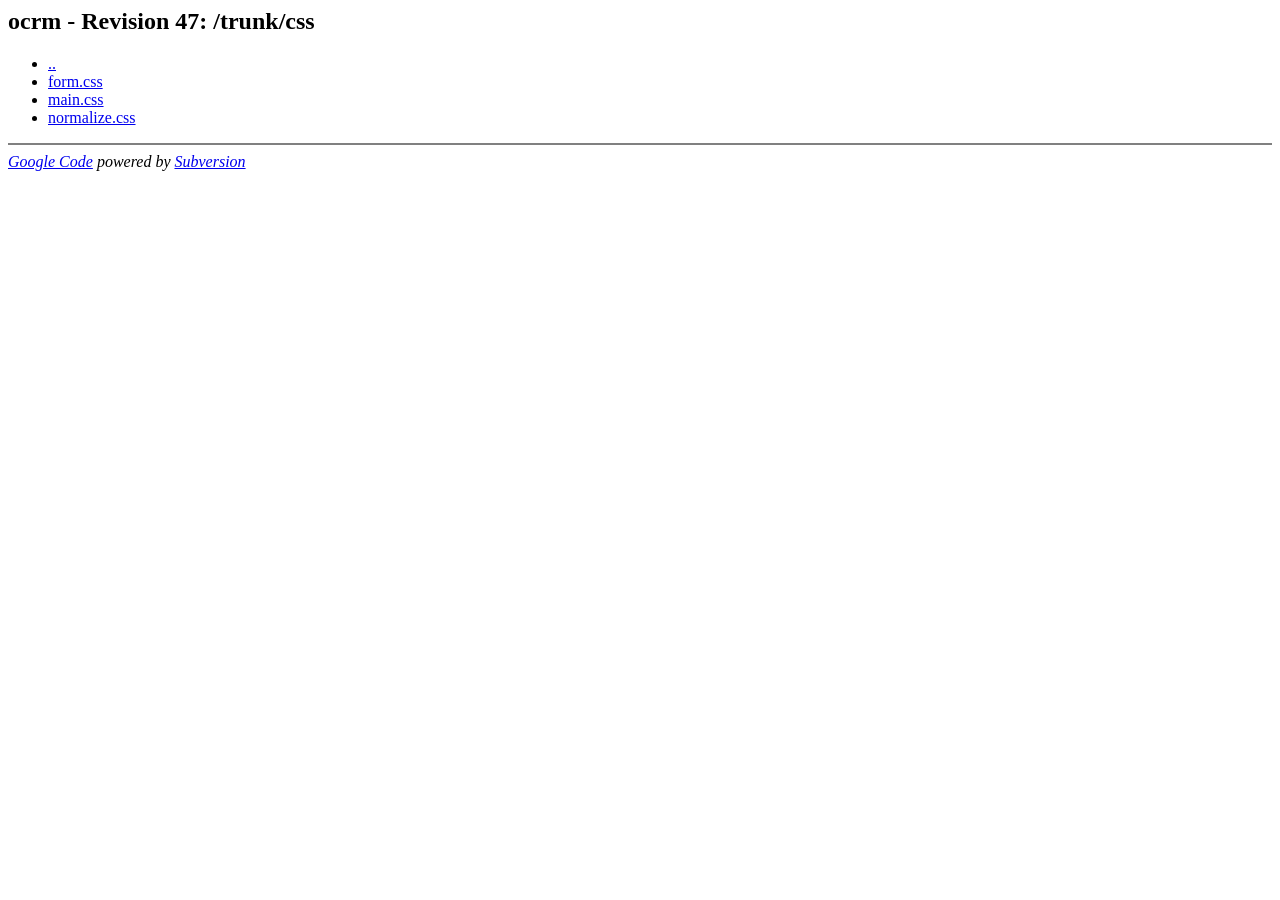
<file: css/index.html>
<html><head><title>ocrm - Revision 47: /trunk/css</title></head>
<body>
 <h2>ocrm - Revision 47: /trunk/css</h2>
 <ul>
  <li><a href="../../trunk">..</a></li>
  <li><a href="form.css">form.css</a></li>
  <li><a href="main.css">main.css</a></li>
  <li><a href="normalize.css">normalize.css</a></li>
 </ul>
 <hr noshade><em><a href="http://code.google.com/">Google Code</a> powered by <a href="http://subversion.apache.org/">Subversion</a></em>
</body></html>
</file>
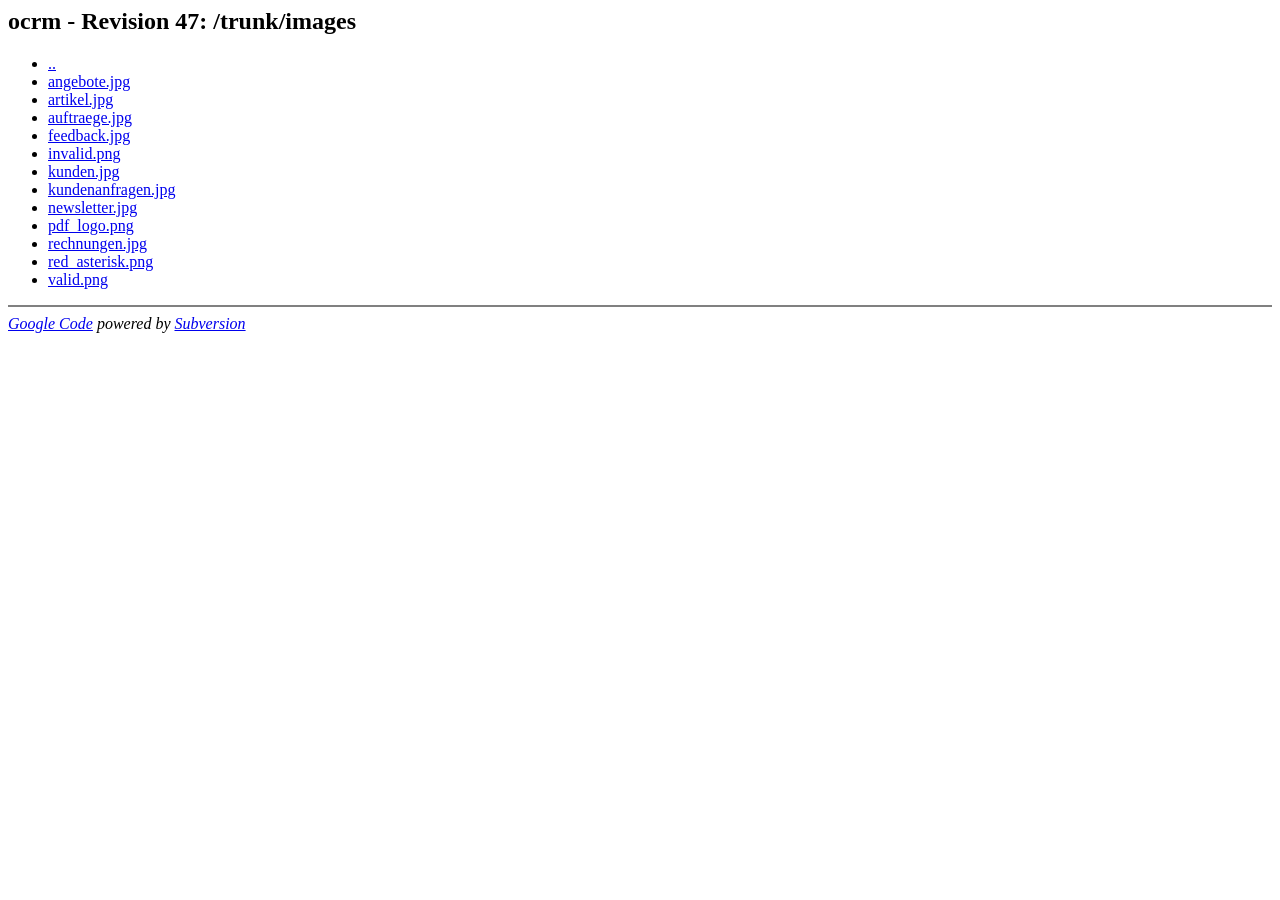
<file: images/index.html>
<html><head><title>ocrm - Revision 47: /trunk/images</title></head>
<body>
 <h2>ocrm - Revision 47: /trunk/images</h2>
 <ul>
  <li><a href="../../trunk">..</a></li>
  <li><a href="angebote.jpg">angebote.jpg</a></li>
  <li><a href="artikel.jpg">artikel.jpg</a></li>
  <li><a href="auftraege.jpg">auftraege.jpg</a></li>
  <li><a href="feedback.jpg">feedback.jpg</a></li>
  <li><a href="invalid.png">invalid.png</a></li>
  <li><a href="kunden.jpg">kunden.jpg</a></li>
  <li><a href="kundenanfragen.jpg">kundenanfragen.jpg</a></li>
  <li><a href="newsletter.jpg">newsletter.jpg</a></li>
  <li><a href="pdf_logo.png">pdf_logo.png</a></li>
  <li><a href="rechnungen.jpg">rechnungen.jpg</a></li>
  <li><a href="red_asterisk.png">red_asterisk.png</a></li>
  <li><a href="valid.png">valid.png</a></li>
 </ul>
 <hr noshade><em><a href="http://code.google.com/">Google Code</a> powered by <a href="http://subversion.apache.org/">Subversion</a></em>
</body></html>
</file>
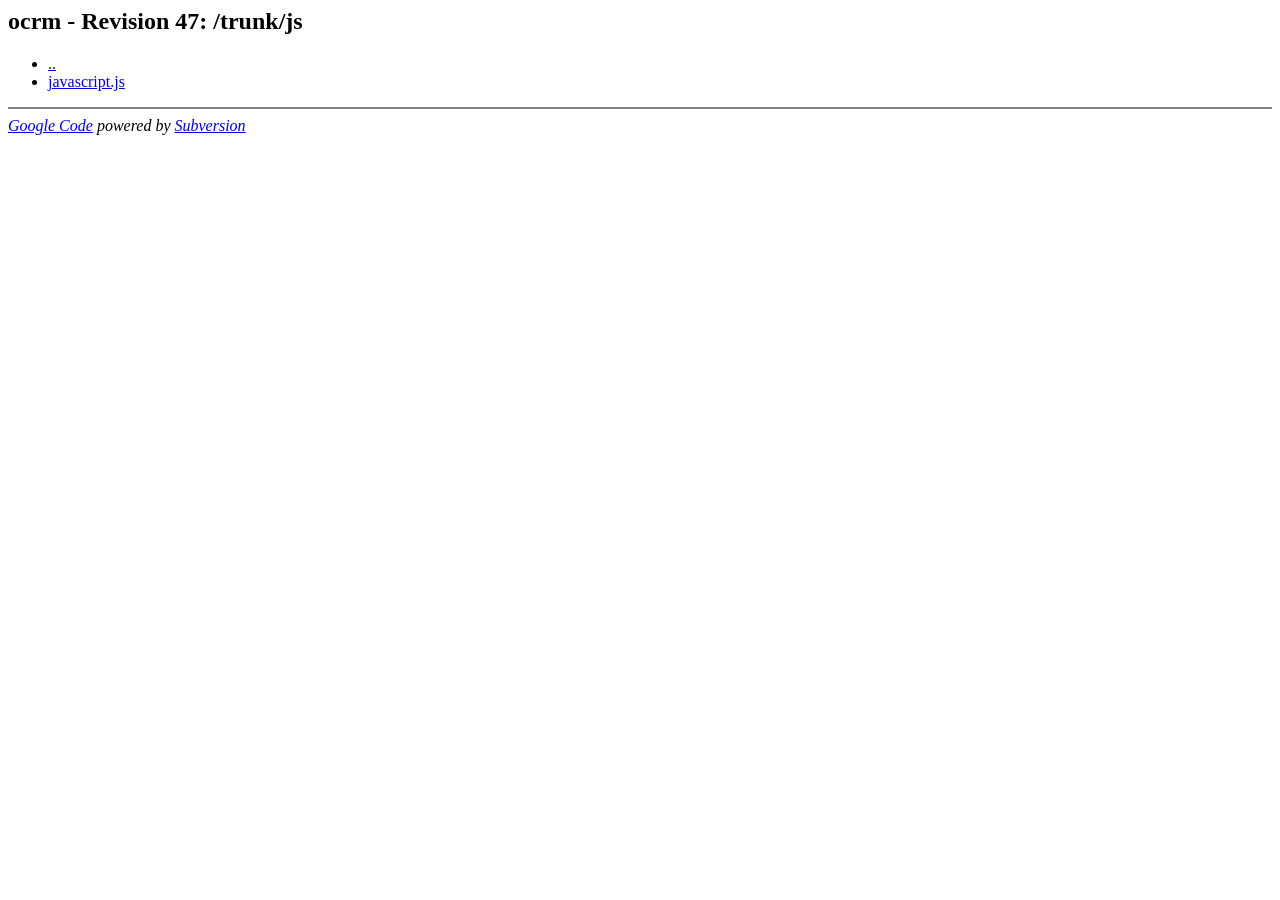
<file: js/index.html>
<html><head><title>ocrm - Revision 47: /trunk/js</title></head>
<body>
 <h2>ocrm - Revision 47: /trunk/js</h2>
 <ul>
  <li><a href="../../trunk">..</a></li>
  <li><a href="javascript.js">javascript.js</a></li>
 </ul>
 <hr noshade><em><a href="http://code.google.com/">Google Code</a> powered by <a href="http://subversion.apache.org/">Subversion</a></em>
</body></html>
</file>
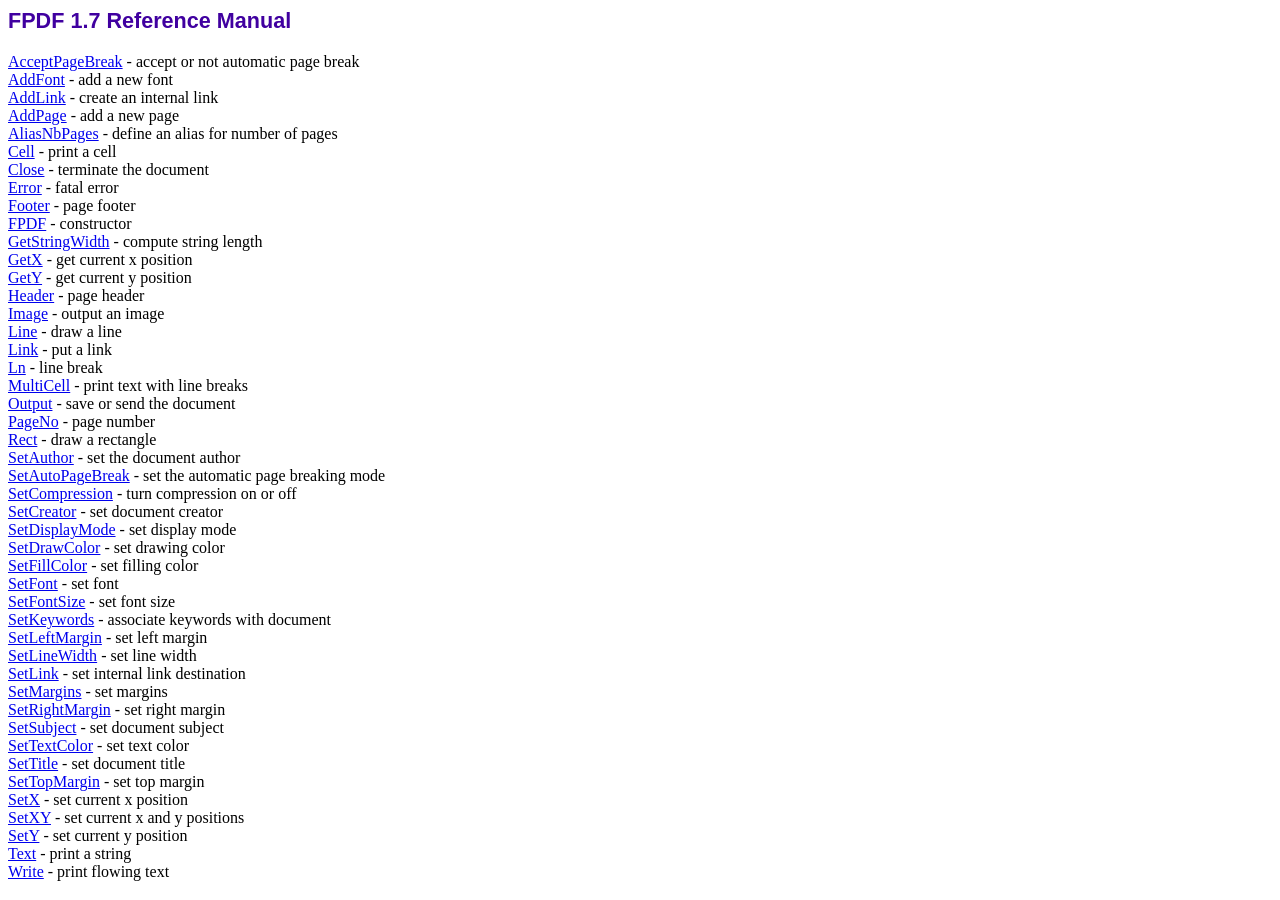
<file: fpdf17/doc/index.htm>
<!DOCTYPE html PUBLIC "-//W3C//DTD HTML 4.01 Transitional//EN">
<html>
<head>
<meta http-equiv="Content-Type" content="text/html; charset=ISO-8859-1">
<title>FPDF 1.7 Reference Manual</title>
<link type="text/css" rel="stylesheet" href="../fpdf.css">
</head>
<body>
<h1>FPDF 1.7 Reference Manual</h1>
<a href="acceptpagebreak.htm">AcceptPageBreak</a> - accept or not automatic page break<br>
<a href="addfont.htm">AddFont</a> - add a new font<br>
<a href="addlink.htm">AddLink</a> - create an internal link<br>
<a href="addpage.htm">AddPage</a> - add a new page<br>
<a href="aliasnbpages.htm">AliasNbPages</a> - define an alias for number of pages<br>
<a href="cell.htm">Cell</a> - print a cell<br>
<a href="close.htm">Close</a> - terminate the document<br>
<a href="error.htm">Error</a> - fatal error<br>
<a href="footer.htm">Footer</a> - page footer<br>
<a href="fpdf.htm">FPDF</a> - constructor<br>
<a href="getstringwidth.htm">GetStringWidth</a> - compute string length<br>
<a href="getx.htm">GetX</a> - get current x position<br>
<a href="gety.htm">GetY</a> - get current y position<br>
<a href="header.htm">Header</a> - page header<br>
<a href="image.htm">Image</a> - output an image<br>
<a href="line.htm">Line</a> - draw a line<br>
<a href="link.htm">Link</a> - put a link<br>
<a href="ln.htm">Ln</a> - line break<br>
<a href="multicell.htm">MultiCell</a> - print text with line breaks<br>
<a href="output.htm">Output</a> - save or send the document<br>
<a href="pageno.htm">PageNo</a> - page number<br>
<a href="rect.htm">Rect</a> - draw a rectangle<br>
<a href="setauthor.htm">SetAuthor</a> - set the document author<br>
<a href="setautopagebreak.htm">SetAutoPageBreak</a> - set the automatic page breaking mode<br>
<a href="setcompression.htm">SetCompression</a> - turn compression on or off<br>
<a href="setcreator.htm">SetCreator</a> - set document creator<br>
<a href="setdisplaymode.htm">SetDisplayMode</a> - set display mode<br>
<a href="setdrawcolor.htm">SetDrawColor</a> - set drawing color<br>
<a href="setfillcolor.htm">SetFillColor</a> - set filling color<br>
<a href="setfont.htm">SetFont</a> - set font<br>
<a href="setfontsize.htm">SetFontSize</a> - set font size<br>
<a href="setkeywords.htm">SetKeywords</a> - associate keywords with document<br>
<a href="setleftmargin.htm">SetLeftMargin</a> - set left margin<br>
<a href="setlinewidth.htm">SetLineWidth</a> - set line width<br>
<a href="setlink.htm">SetLink</a> - set internal link destination<br>
<a href="setmargins.htm">SetMargins</a> - set margins<br>
<a href="setrightmargin.htm">SetRightMargin</a> - set right margin<br>
<a href="setsubject.htm">SetSubject</a> - set document subject<br>
<a href="settextcolor.htm">SetTextColor</a> - set text color<br>
<a href="settitle.htm">SetTitle</a> - set document title<br>
<a href="settopmargin.htm">SetTopMargin</a> - set top margin<br>
<a href="setx.htm">SetX</a> - set current x position<br>
<a href="setxy.htm">SetXY</a> - set current x and y positions<br>
<a href="sety.htm">SetY</a> - set current y position<br>
<a href="text.htm">Text</a> - print a string<br>
<a href="write.htm">Write</a> - print flowing text<br>
</body>
</html>
</file>
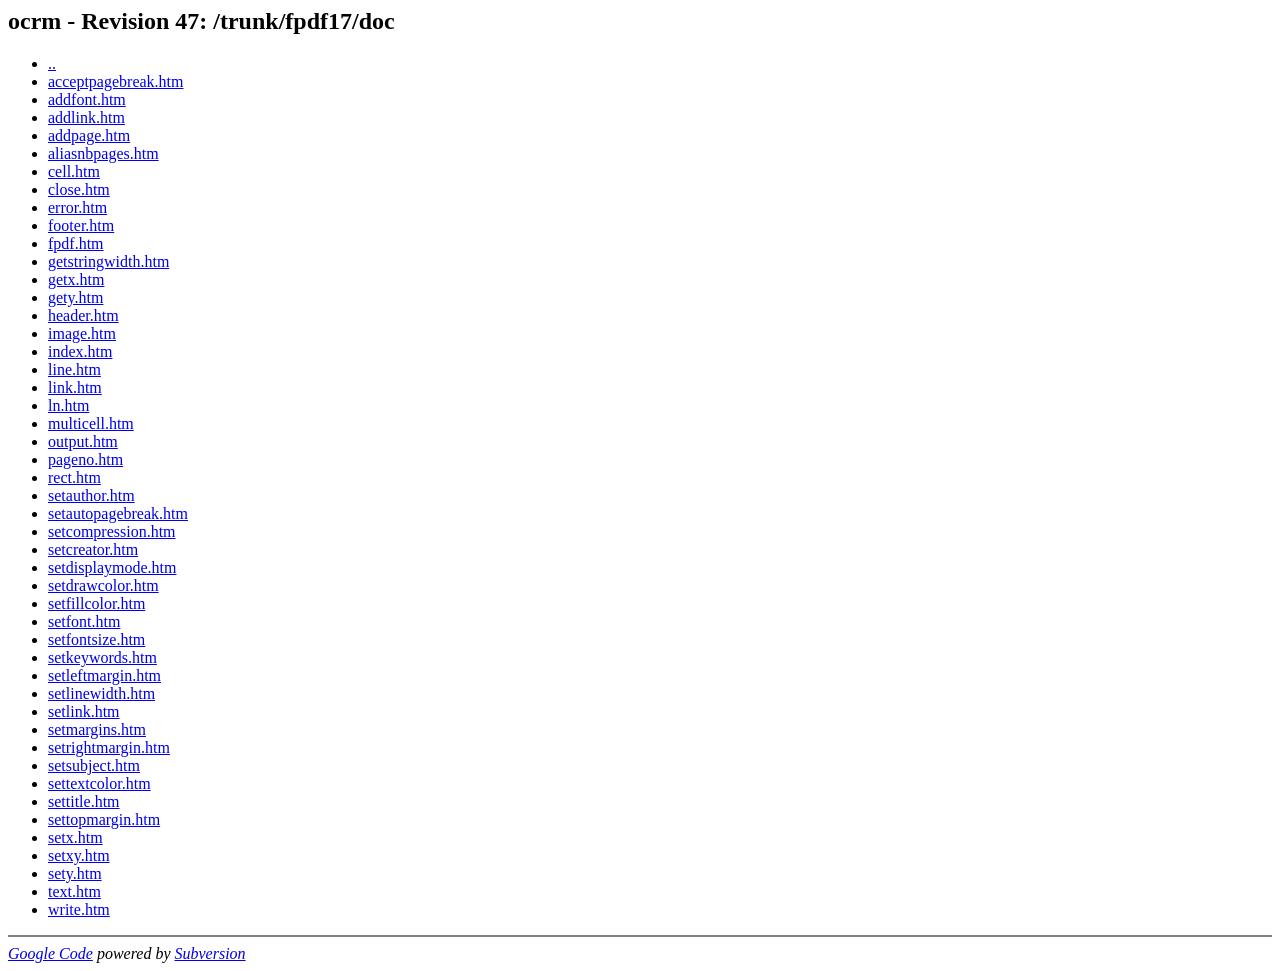
<file: fpdf17/doc/index.html>
<html><head><title>ocrm - Revision 47: /trunk/fpdf17/doc</title></head>
<body>
 <h2>ocrm - Revision 47: /trunk/fpdf17/doc</h2>
 <ul>
  <li><a href="../">..</a></li>
  <li><a href="acceptpagebreak.htm">acceptpagebreak.htm</a></li>
  <li><a href="addfont.htm">addfont.htm</a></li>
  <li><a href="addlink.htm">addlink.htm</a></li>
  <li><a href="addpage.htm">addpage.htm</a></li>
  <li><a href="aliasnbpages.htm">aliasnbpages.htm</a></li>
  <li><a href="cell.htm">cell.htm</a></li>
  <li><a href="close.htm">close.htm</a></li>
  <li><a href="error.htm">error.htm</a></li>
  <li><a href="footer.htm">footer.htm</a></li>
  <li><a href="fpdf.htm">fpdf.htm</a></li>
  <li><a href="getstringwidth.htm">getstringwidth.htm</a></li>
  <li><a href="getx.htm">getx.htm</a></li>
  <li><a href="gety.htm">gety.htm</a></li>
  <li><a href="header.htm">header.htm</a></li>
  <li><a href="image.htm">image.htm</a></li>
  <li><a href="index.htm">index.htm</a></li>
  <li><a href="line.htm">line.htm</a></li>
  <li><a href="link.htm">link.htm</a></li>
  <li><a href="ln.htm">ln.htm</a></li>
  <li><a href="multicell.htm">multicell.htm</a></li>
  <li><a href="output.htm">output.htm</a></li>
  <li><a href="pageno.htm">pageno.htm</a></li>
  <li><a href="rect.htm">rect.htm</a></li>
  <li><a href="setauthor.htm">setauthor.htm</a></li>
  <li><a href="setautopagebreak.htm">setautopagebreak.htm</a></li>
  <li><a href="setcompression.htm">setcompression.htm</a></li>
  <li><a href="setcreator.htm">setcreator.htm</a></li>
  <li><a href="setdisplaymode.htm">setdisplaymode.htm</a></li>
  <li><a href="setdrawcolor.htm">setdrawcolor.htm</a></li>
  <li><a href="setfillcolor.htm">setfillcolor.htm</a></li>
  <li><a href="setfont.htm">setfont.htm</a></li>
  <li><a href="setfontsize.htm">setfontsize.htm</a></li>
  <li><a href="setkeywords.htm">setkeywords.htm</a></li>
  <li><a href="setleftmargin.htm">setleftmargin.htm</a></li>
  <li><a href="setlinewidth.htm">setlinewidth.htm</a></li>
  <li><a href="setlink.htm">setlink.htm</a></li>
  <li><a href="setmargins.htm">setmargins.htm</a></li>
  <li><a href="setrightmargin.htm">setrightmargin.htm</a></li>
  <li><a href="setsubject.htm">setsubject.htm</a></li>
  <li><a href="settextcolor.htm">settextcolor.htm</a></li>
  <li><a href="settitle.htm">settitle.htm</a></li>
  <li><a href="settopmargin.htm">settopmargin.htm</a></li>
  <li><a href="setx.htm">setx.htm</a></li>
  <li><a href="setxy.htm">setxy.htm</a></li>
  <li><a href="sety.htm">sety.htm</a></li>
  <li><a href="text.htm">text.htm</a></li>
  <li><a href="write.htm">write.htm</a></li>
 </ul>
 <hr noshade><em><a href="http://code.google.com/">Google Code</a> powered by <a href="http://subversion.apache.org/">Subversion</a></em>
</body></html>
</file>
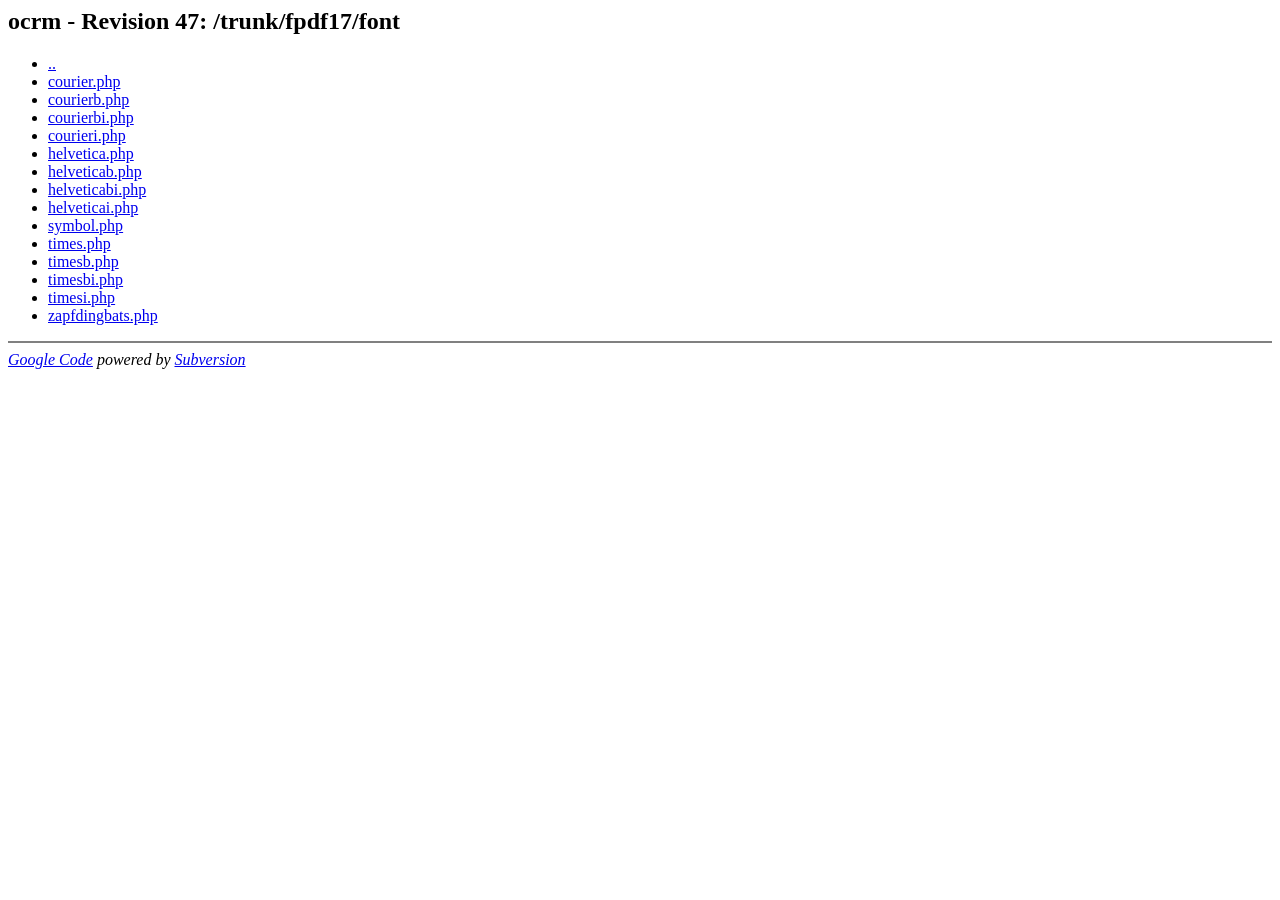
<file: fpdf17/font/index.html>
<html><head><title>ocrm - Revision 47: /trunk/fpdf17/font</title></head>
<body>
 <h2>ocrm - Revision 47: /trunk/fpdf17/font</h2>
 <ul>
  <li><a href="../">..</a></li>
  <li><a href="courier.php">courier.php</a></li>
  <li><a href="courierb.php">courierb.php</a></li>
  <li><a href="courierbi.php">courierbi.php</a></li>
  <li><a href="courieri.php">courieri.php</a></li>
  <li><a href="helvetica.php">helvetica.php</a></li>
  <li><a href="helveticab.php">helveticab.php</a></li>
  <li><a href="helveticabi.php">helveticabi.php</a></li>
  <li><a href="helveticai.php">helveticai.php</a></li>
  <li><a href="symbol.php">symbol.php</a></li>
  <li><a href="times.php">times.php</a></li>
  <li><a href="timesb.php">timesb.php</a></li>
  <li><a href="timesbi.php">timesbi.php</a></li>
  <li><a href="timesi.php">timesi.php</a></li>
  <li><a href="zapfdingbats.php">zapfdingbats.php</a></li>
 </ul>
 <hr noshade><em><a href="http://code.google.com/">Google Code</a> powered by <a href="http://subversion.apache.org/">Subversion</a></em>
</body></html>
</file>
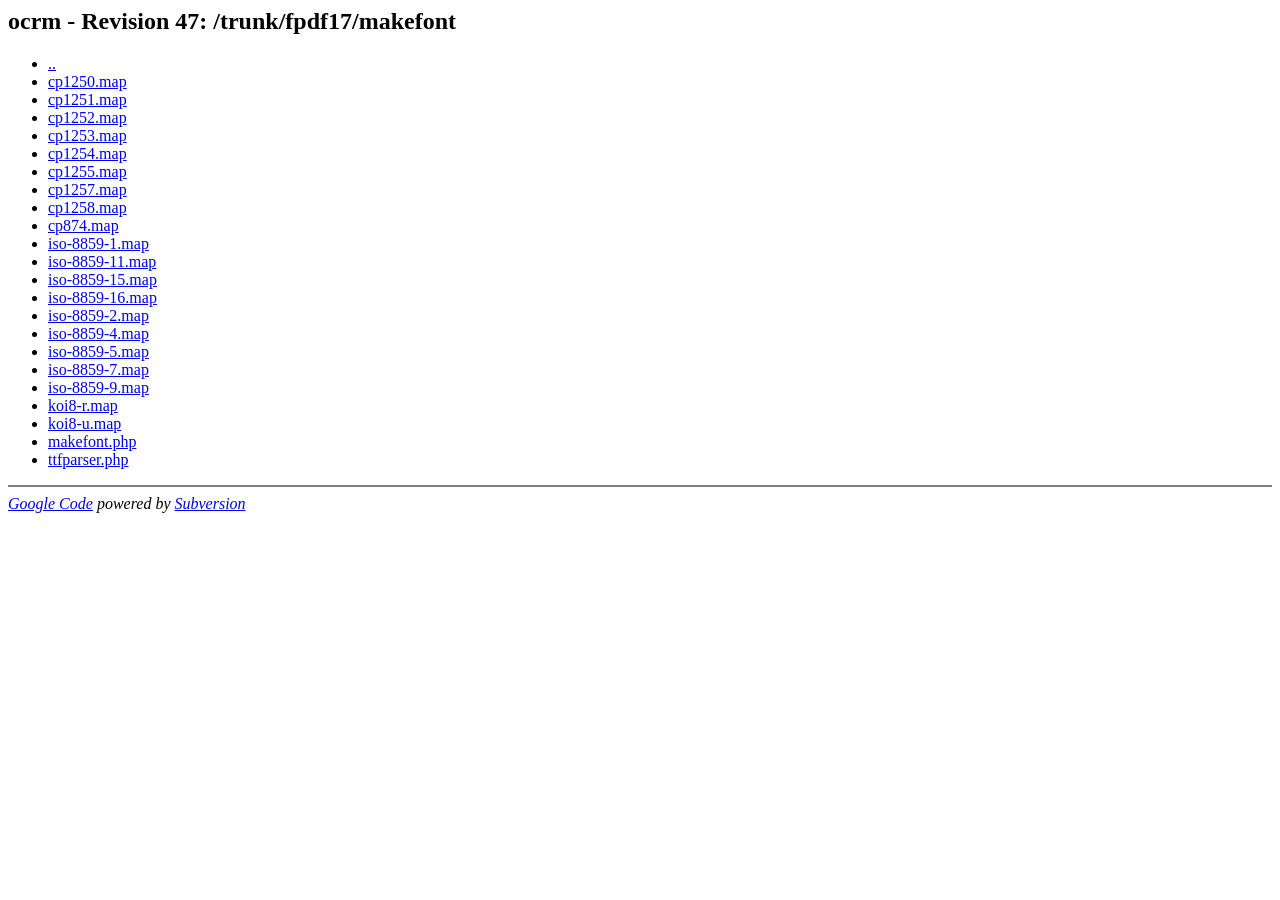
<file: fpdf17/makefont/index.html>
<html><head><title>ocrm - Revision 47: /trunk/fpdf17/makefont</title></head>
<body>
 <h2>ocrm - Revision 47: /trunk/fpdf17/makefont</h2>
 <ul>
  <li><a href="../">..</a></li>
  <li><a href="cp1250.map">cp1250.map</a></li>
  <li><a href="cp1251.map">cp1251.map</a></li>
  <li><a href="cp1252.map">cp1252.map</a></li>
  <li><a href="cp1253.map">cp1253.map</a></li>
  <li><a href="cp1254.map">cp1254.map</a></li>
  <li><a href="cp1255.map">cp1255.map</a></li>
  <li><a href="cp1257.map">cp1257.map</a></li>
  <li><a href="cp1258.map">cp1258.map</a></li>
  <li><a href="cp874.map">cp874.map</a></li>
  <li><a href="iso-8859-1.map">iso-8859-1.map</a></li>
  <li><a href="iso-8859-11.map">iso-8859-11.map</a></li>
  <li><a href="iso-8859-15.map">iso-8859-15.map</a></li>
  <li><a href="iso-8859-16.map">iso-8859-16.map</a></li>
  <li><a href="iso-8859-2.map">iso-8859-2.map</a></li>
  <li><a href="iso-8859-4.map">iso-8859-4.map</a></li>
  <li><a href="iso-8859-5.map">iso-8859-5.map</a></li>
  <li><a href="iso-8859-7.map">iso-8859-7.map</a></li>
  <li><a href="iso-8859-9.map">iso-8859-9.map</a></li>
  <li><a href="koi8-r.map">koi8-r.map</a></li>
  <li><a href="koi8-u.map">koi8-u.map</a></li>
  <li><a href="makefont.php">makefont.php</a></li>
  <li><a href="ttfparser.php">ttfparser.php</a></li>
 </ul>
 <hr noshade><em><a href="http://code.google.com/">Google Code</a> powered by <a href="http://subversion.apache.org/">Subversion</a></em>
</body></html>
</file>
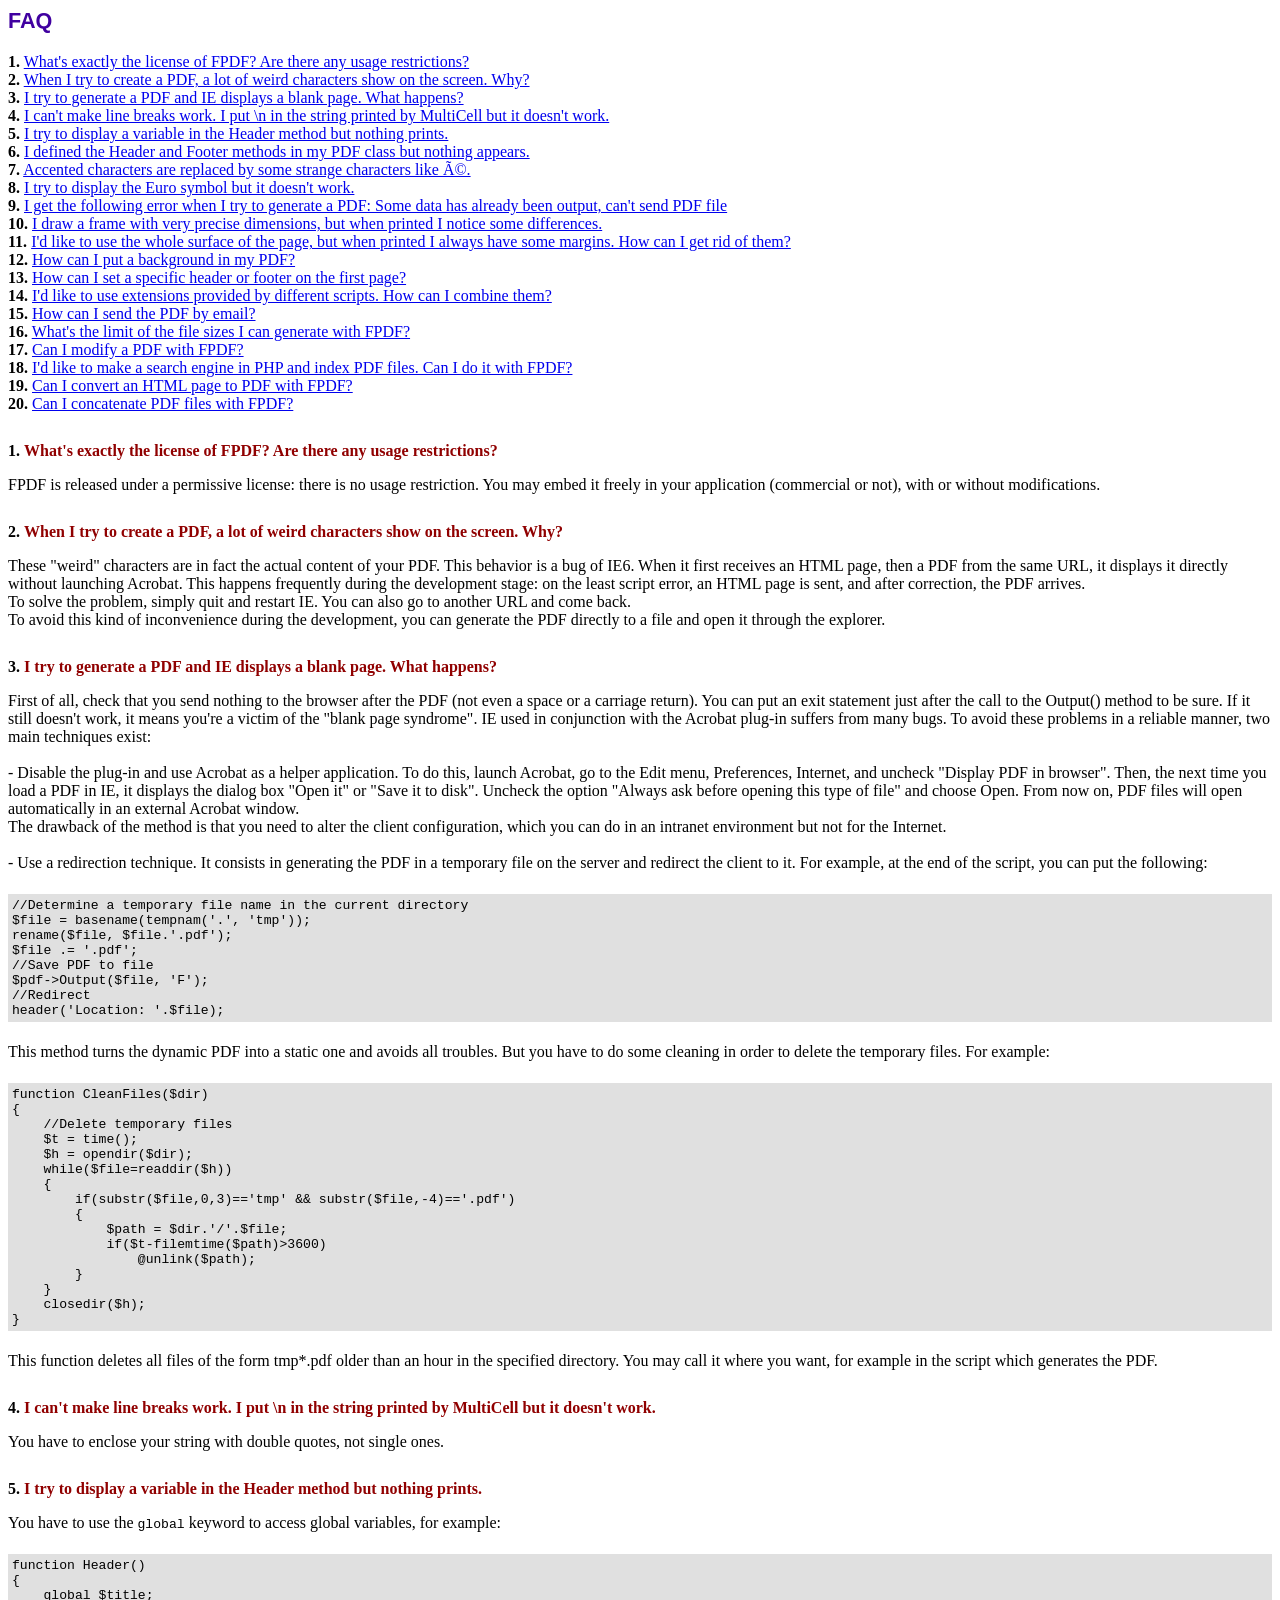
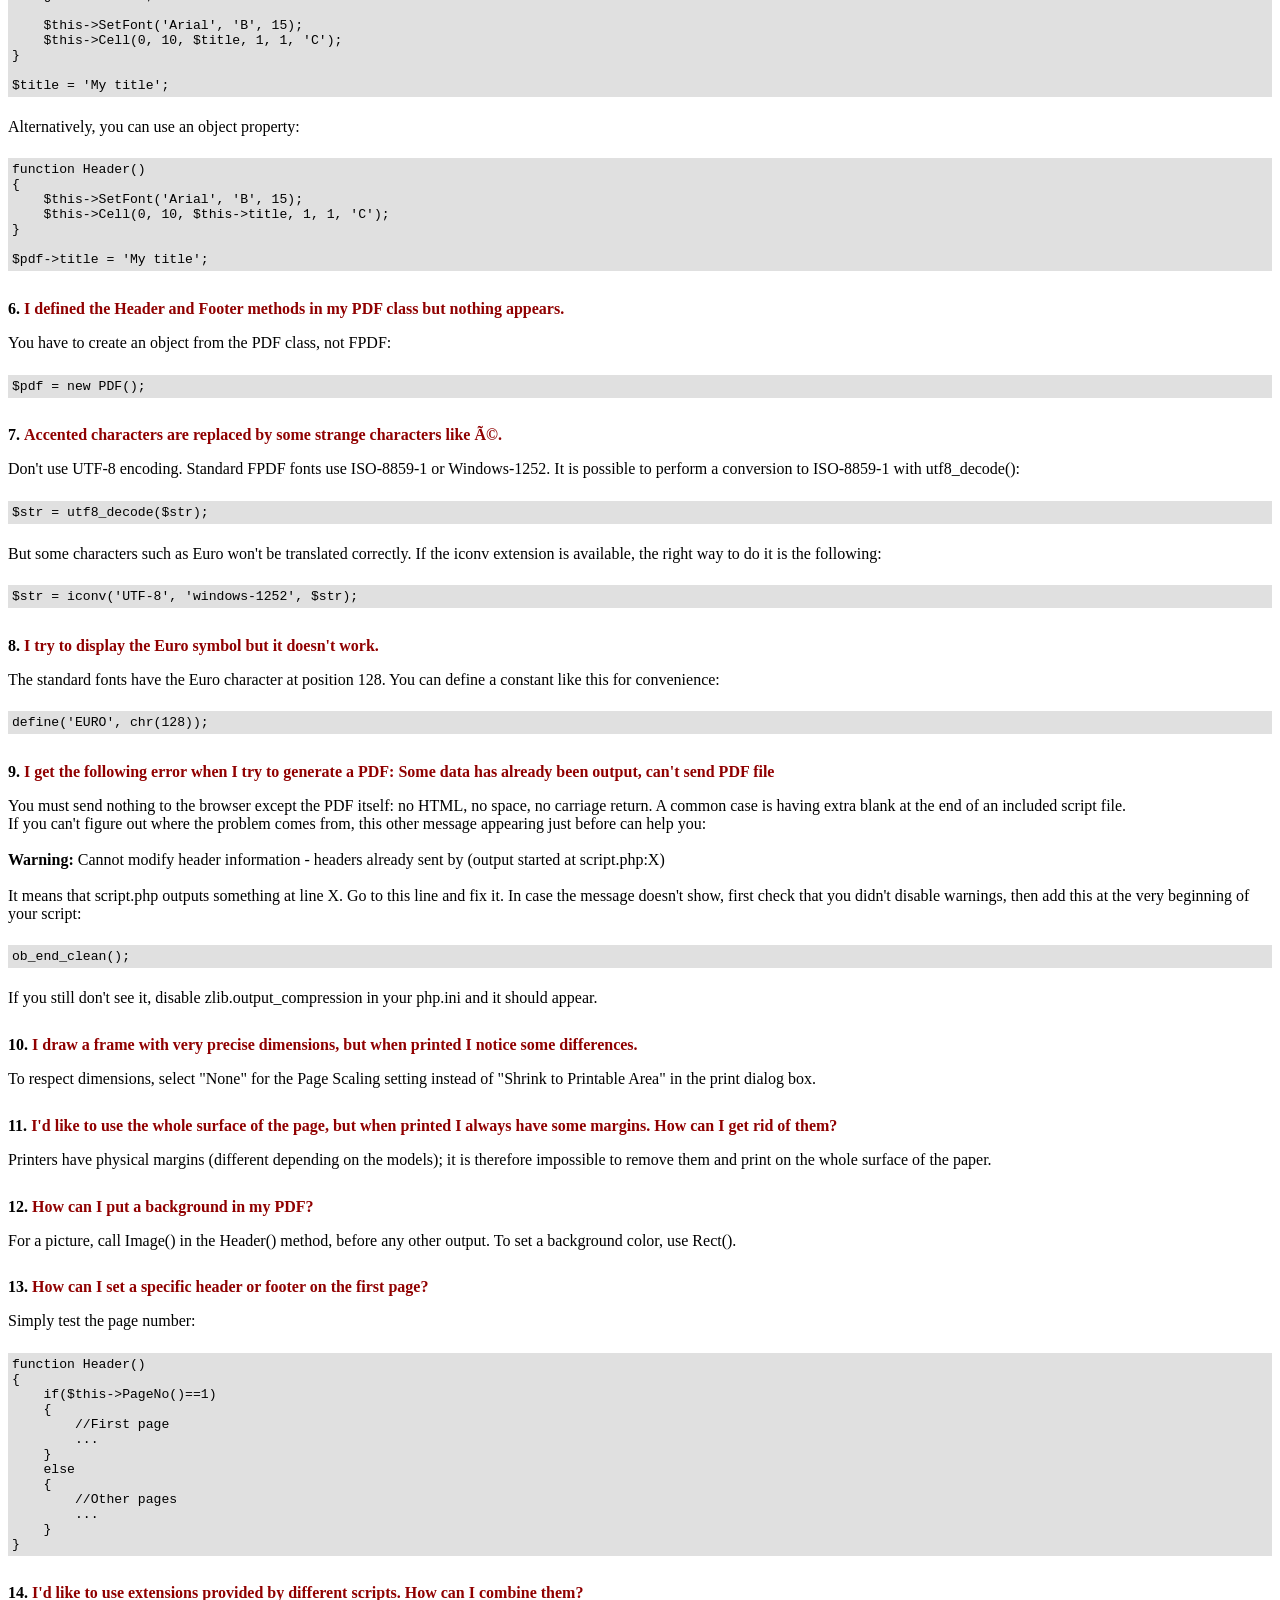
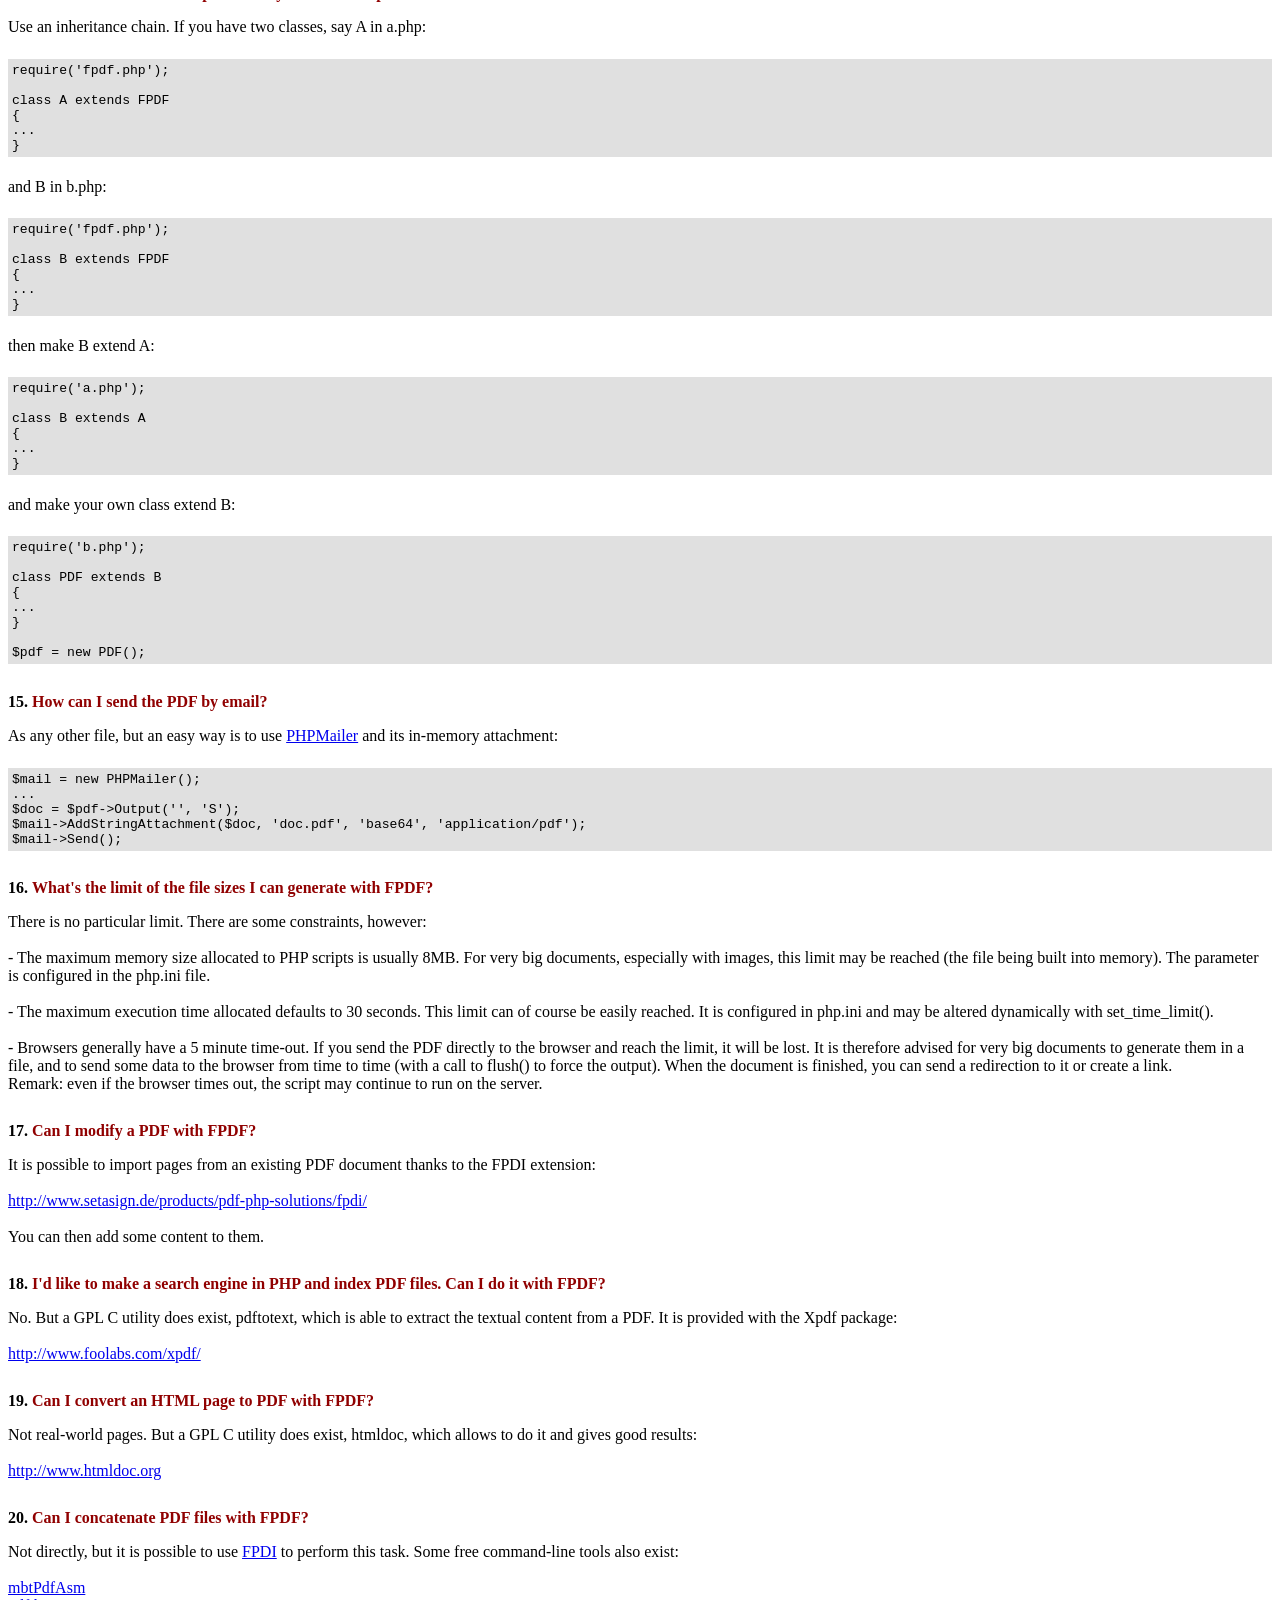
<file: fpdf17/FAQ.htm>
<!DOCTYPE html PUBLIC "-//W3C//DTD HTML 4.01 Transitional//EN">
<html>
<head>
<meta http-equiv="Content-Type" content="text/html; charset=ISO-8859-1">
<title>FAQ</title>
<link type="text/css" rel="stylesheet" href="fpdf.css">
<style type="text/css">
ul {list-style-type:none; margin:0; padding:0}
ul#answers li {margin-top:1.8em}
.question {font-weight:bold; color:#900000}
</style>
</head>
<body>
<h1>FAQ</h1>
<ul>
<li><b>1.</b> <a href='#q1'>What's exactly the license of FPDF? Are there any usage restrictions?</a></li>
<li><b>2.</b> <a href='#q2'>When I try to create a PDF, a lot of weird characters show on the screen. Why?</a></li>
<li><b>3.</b> <a href='#q3'>I try to generate a PDF and IE displays a blank page. What happens?</a></li>
<li><b>4.</b> <a href='#q4'>I can't make line breaks work. I put \n in the string printed by MultiCell but it doesn't work.</a></li>
<li><b>5.</b> <a href='#q5'>I try to display a variable in the Header method but nothing prints.</a></li>
<li><b>6.</b> <a href='#q6'>I defined the Header and Footer methods in my PDF class but nothing appears.</a></li>
<li><b>7.</b> <a href='#q7'>Accented characters are replaced by some strange characters like é.</a></li>
<li><b>8.</b> <a href='#q8'>I try to display the Euro symbol but it doesn't work.</a></li>
<li><b>9.</b> <a href='#q9'>I get the following error when I try to generate a PDF: Some data has already been output, can't send PDF file</a></li>
<li><b>10.</b> <a href='#q10'>I draw a frame with very precise dimensions, but when printed I notice some differences.</a></li>
<li><b>11.</b> <a href='#q11'>I'd like to use the whole surface of the page, but when printed I always have some margins. How can I get rid of them?</a></li>
<li><b>12.</b> <a href='#q12'>How can I put a background in my PDF?</a></li>
<li><b>13.</b> <a href='#q13'>How can I set a specific header or footer on the first page?</a></li>
<li><b>14.</b> <a href='#q14'>I'd like to use extensions provided by different scripts. How can I combine them?</a></li>
<li><b>15.</b> <a href='#q15'>How can I send the PDF by email?</a></li>
<li><b>16.</b> <a href='#q16'>What's the limit of the file sizes I can generate with FPDF?</a></li>
<li><b>17.</b> <a href='#q17'>Can I modify a PDF with FPDF?</a></li>
<li><b>18.</b> <a href='#q18'>I'd like to make a search engine in PHP and index PDF files. Can I do it with FPDF?</a></li>
<li><b>19.</b> <a href='#q19'>Can I convert an HTML page to PDF with FPDF?</a></li>
<li><b>20.</b> <a href='#q20'>Can I concatenate PDF files with FPDF?</a></li>
</ul>

<ul id='answers'>
<li id='q1'>
<p><b>1.</b> <span class='question'>What's exactly the license of FPDF? Are there any usage restrictions?</span></p>
FPDF is released under a permissive license: there is no usage restriction. You may embed it
freely in your application (commercial or not), with or without modifications.
</li>

<li id='q2'>
<p><b>2.</b> <span class='question'>When I try to create a PDF, a lot of weird characters show on the screen. Why?</span></p>
These "weird" characters are in fact the actual content of your PDF. This behavior is a bug of
IE6. When it first receives an HTML page, then a PDF from the same URL, it displays it directly
without launching Acrobat. This happens frequently during the development stage: on the least
script error, an HTML page is sent, and after correction, the PDF arrives.
<br>
To solve the problem, simply quit and restart IE. You can also go to another URL and come
back.
<br>
To avoid this kind of inconvenience during the development, you can generate the PDF directly
to a file and open it through the explorer.
</li>

<li id='q3'>
<p><b>3.</b> <span class='question'>I try to generate a PDF and IE displays a blank page. What happens?</span></p>
First of all, check that you send nothing to the browser after the PDF (not even a space or a
carriage return). You can put an exit statement just after the call to the Output() method to
be sure. If it still doesn't work, it means you're a victim of the "blank page syndrome". IE
used in conjunction with the Acrobat plug-in suffers from many bugs. To avoid these problems
in a reliable manner, two main techniques exist:
<br>
<br>
- Disable the plug-in and use Acrobat as a helper application. To do this, launch Acrobat, go
to the Edit menu, Preferences, Internet, and uncheck "Display PDF in browser". Then, the next
time you load a PDF in IE, it displays the dialog box "Open it" or "Save it to disk". Uncheck
the option "Always ask before opening this type of file" and choose Open. From now on, PDF files
will open automatically in an external Acrobat window.
<br>
The drawback of the method is that you need to alter the client configuration, which you can do
in an intranet environment but not for the Internet.
<br>
<br>
- Use a redirection technique. It consists in generating the PDF in a temporary file on the server
and redirect the client to it. For example, at the end of the script, you can put the following:
<div class="doc-source">
<pre><code>//Determine a temporary file name in the current directory
$file = basename(tempnam('.', 'tmp'));
rename($file, $file.'.pdf');
$file .= '.pdf';
//Save PDF to file
$pdf-&gt;Output($file, 'F');
//Redirect
header('Location: '.$file);</code></pre>
</div>
This method turns the dynamic PDF into a static one and avoids all troubles. But you have to do
some cleaning in order to delete the temporary files. For example:
<div class="doc-source">
<pre><code>function CleanFiles($dir)
{
    //Delete temporary files
    $t = time();
    $h = opendir($dir);
    while($file=readdir($h))
    {
        if(substr($file,0,3)=='tmp' &amp;&amp; substr($file,-4)=='.pdf')
        {
            $path = $dir.'/'.$file;
            if($t-filemtime($path)&gt;3600)
                @unlink($path);
        }
    }
    closedir($h);
}</code></pre>
</div>
This function deletes all files of the form tmp*.pdf older than an hour in the specified
directory. You may call it where you want, for example in the script which generates the PDF.
</li>

<li id='q4'>
<p><b>4.</b> <span class='question'>I can't make line breaks work. I put \n in the string printed by MultiCell but it doesn't work.</span></p>
You have to enclose your string with double quotes, not single ones.
</li>

<li id='q5'>
<p><b>5.</b> <span class='question'>I try to display a variable in the Header method but nothing prints.</span></p>
You have to use the <code>global</code> keyword to access global variables, for example:
<div class="doc-source">
<pre><code>function Header()
{
    global $title;

    $this-&gt;SetFont('Arial', 'B', 15);
    $this-&gt;Cell(0, 10, $title, 1, 1, 'C');
}

$title = 'My title';</code></pre>
</div>
Alternatively, you can use an object property:
<div class="doc-source">
<pre><code>function Header()
{
    $this-&gt;SetFont('Arial', 'B', 15);
    $this-&gt;Cell(0, 10, $this-&gt;title, 1, 1, 'C');
}

$pdf-&gt;title = 'My title';</code></pre>
</div>
</li>

<li id='q6'>
<p><b>6.</b> <span class='question'>I defined the Header and Footer methods in my PDF class but nothing appears.</span></p>
You have to create an object from the PDF class, not FPDF:
<div class="doc-source">
<pre><code>$pdf = new PDF();</code></pre>
</div>
</li>

<li id='q7'>
<p><b>7.</b> <span class='question'>Accented characters are replaced by some strange characters like é.</span></p>
Don't use UTF-8 encoding. Standard FPDF fonts use ISO-8859-1 or Windows-1252.
It is possible to perform a conversion to ISO-8859-1 with utf8_decode():
<div class="doc-source">
<pre><code>$str = utf8_decode($str);</code></pre>
</div>
But some characters such as Euro won't be translated correctly. If the iconv extension is available, the
right way to do it is the following:
<div class="doc-source">
<pre><code>$str = iconv('UTF-8', 'windows-1252', $str);</code></pre>
</div>
</li>

<li id='q8'>
<p><b>8.</b> <span class='question'>I try to display the Euro symbol but it doesn't work.</span></p>
The standard fonts have the Euro character at position 128. You can define a constant like this
for convenience:
<div class="doc-source">
<pre><code>define('EURO', chr(128));</code></pre>
</div>
</li>

<li id='q9'>
<p><b>9.</b> <span class='question'>I get the following error when I try to generate a PDF: Some data has already been output, can't send PDF file</span></p>
You must send nothing to the browser except the PDF itself: no HTML, no space, no carriage return. A common
case is having extra blank at the end of an included script file.<br>
If you can't figure out where the problem comes from, this other message appearing just before can help you:<br>
<br>
<b>Warning:</b> Cannot modify header information - headers already sent by (output started at script.php:X)<br>
<br>
It means that script.php outputs something at line X. Go to this line and fix it.
In case the message doesn't show, first check that you didn't disable warnings, then add this at the very
beginning of your script:
<div class="doc-source">
<pre><code>ob_end_clean();</code></pre>
</div>
If you still don't see it, disable zlib.output_compression in your php.ini and it should appear.
</li>

<li id='q10'>
<p><b>10.</b> <span class='question'>I draw a frame with very precise dimensions, but when printed I notice some differences.</span></p>
To respect dimensions, select "None" for the Page Scaling setting instead of "Shrink to Printable Area" in the print dialog box.
</li>

<li id='q11'>
<p><b>11.</b> <span class='question'>I'd like to use the whole surface of the page, but when printed I always have some margins. How can I get rid of them?</span></p>
Printers have physical margins (different depending on the models); it is therefore impossible to remove
them and print on the whole surface of the paper.
</li>

<li id='q12'>
<p><b>12.</b> <span class='question'>How can I put a background in my PDF?</span></p>
For a picture, call Image() in the Header() method, before any other output. To set a background color, use Rect().
</li>

<li id='q13'>
<p><b>13.</b> <span class='question'>How can I set a specific header or footer on the first page?</span></p>
Simply test the page number:
<div class="doc-source">
<pre><code>function Header()
{
    if($this-&gt;PageNo()==1)
    {
        //First page
        ...
    }
    else
    {
        //Other pages
        ...
    }
}</code></pre>
</div>
</li>

<li id='q14'>
<p><b>14.</b> <span class='question'>I'd like to use extensions provided by different scripts. How can I combine them?</span></p>
Use an inheritance chain. If you have two classes, say A in a.php:
<div class="doc-source">
<pre><code>require('fpdf.php');

class A extends FPDF
{
...
}</code></pre>
</div>
and B in b.php:
<div class="doc-source">
<pre><code>require('fpdf.php');

class B extends FPDF
{
...
}</code></pre>
</div>
then make B extend A:
<div class="doc-source">
<pre><code>require('a.php');

class B extends A
{
...
}</code></pre>
</div>
and make your own class extend B:
<div class="doc-source">
<pre><code>require('b.php');

class PDF extends B
{
...
}

$pdf = new PDF();</code></pre>
</div>
</li>

<li id='q15'>
<p><b>15.</b> <span class='question'>How can I send the PDF by email?</span></p>
As any other file, but an easy way is to use <a href="http://phpmailer.codeworxtech.com">PHPMailer</a> and
its in-memory attachment:
<div class="doc-source">
<pre><code>$mail = new PHPMailer();
...
$doc = $pdf-&gt;Output('', 'S');
$mail-&gt;AddStringAttachment($doc, 'doc.pdf', 'base64', 'application/pdf');
$mail-&gt;Send();</code></pre>
</div>
</li>

<li id='q16'>
<p><b>16.</b> <span class='question'>What's the limit of the file sizes I can generate with FPDF?</span></p>
There is no particular limit. There are some constraints, however:
<br>
<br>
- The maximum memory size allocated to PHP scripts is usually 8MB. For very big documents,
especially with images, this limit may be reached (the file being built into memory). The
parameter is configured in the php.ini file.
<br>
<br>
- The maximum execution time allocated defaults to 30 seconds. This limit can of course be easily
reached. It is configured in php.ini and may be altered dynamically with set_time_limit().
<br>
<br>
- Browsers generally have a 5 minute time-out. If you send the PDF directly to the browser and
reach the limit, it will be lost. It is therefore advised for very big documents to
generate them in a file, and to send some data to the browser from time to time (with a call
to flush() to force the output). When the document is finished, you can send a redirection to
it or create a link.
<br>
Remark: even if the browser times out, the script may continue to run on the server.
</li>

<li id='q17'>
<p><b>17.</b> <span class='question'>Can I modify a PDF with FPDF?</span></p>
It is possible to import pages from an existing PDF document thanks to the FPDI extension:<br>
<br>
<a href="http://www.setasign.de/products/pdf-php-solutions/fpdi/" target="_blank">http://www.setasign.de/products/pdf-php-solutions/fpdi/</a><br>
<br>
You can then add some content to them.
</li>

<li id='q18'>
<p><b>18.</b> <span class='question'>I'd like to make a search engine in PHP and index PDF files. Can I do it with FPDF?</span></p>
No. But a GPL C utility does exist, pdftotext, which is able to extract the textual content from
a PDF. It is provided with the Xpdf package:<br>
<br>
<a href="http://www.foolabs.com/xpdf/" target="_blank">http://www.foolabs.com/xpdf/</a>
</li>

<li id='q19'>
<p><b>19.</b> <span class='question'>Can I convert an HTML page to PDF with FPDF?</span></p>
Not real-world pages. But a GPL C utility does exist, htmldoc, which allows to do it and gives good results:<br>
<br>
<a href="http://www.htmldoc.org" target="_blank">http://www.htmldoc.org</a>
</li>

<li id='q20'>
<p><b>20.</b> <span class='question'>Can I concatenate PDF files with FPDF?</span></p>
Not directly, but it is possible to use <a href="http://www.setasign.de/products/pdf-php-solutions/fpdi/demos/concatenate-fake/" target="_blank">FPDI</a>
to perform this task. Some free command-line tools also exist:<br>
<br>
<a href="http://thierry.schmit.free.fr/spip/spip.php?article15&lang=en" target="_blank">mbtPdfAsm</a><br>
<a href="http://www.accesspdf.com/pdftk/" target="_blank">pdftk</a>
</li>
</ul>
</body>
</html>
</file>
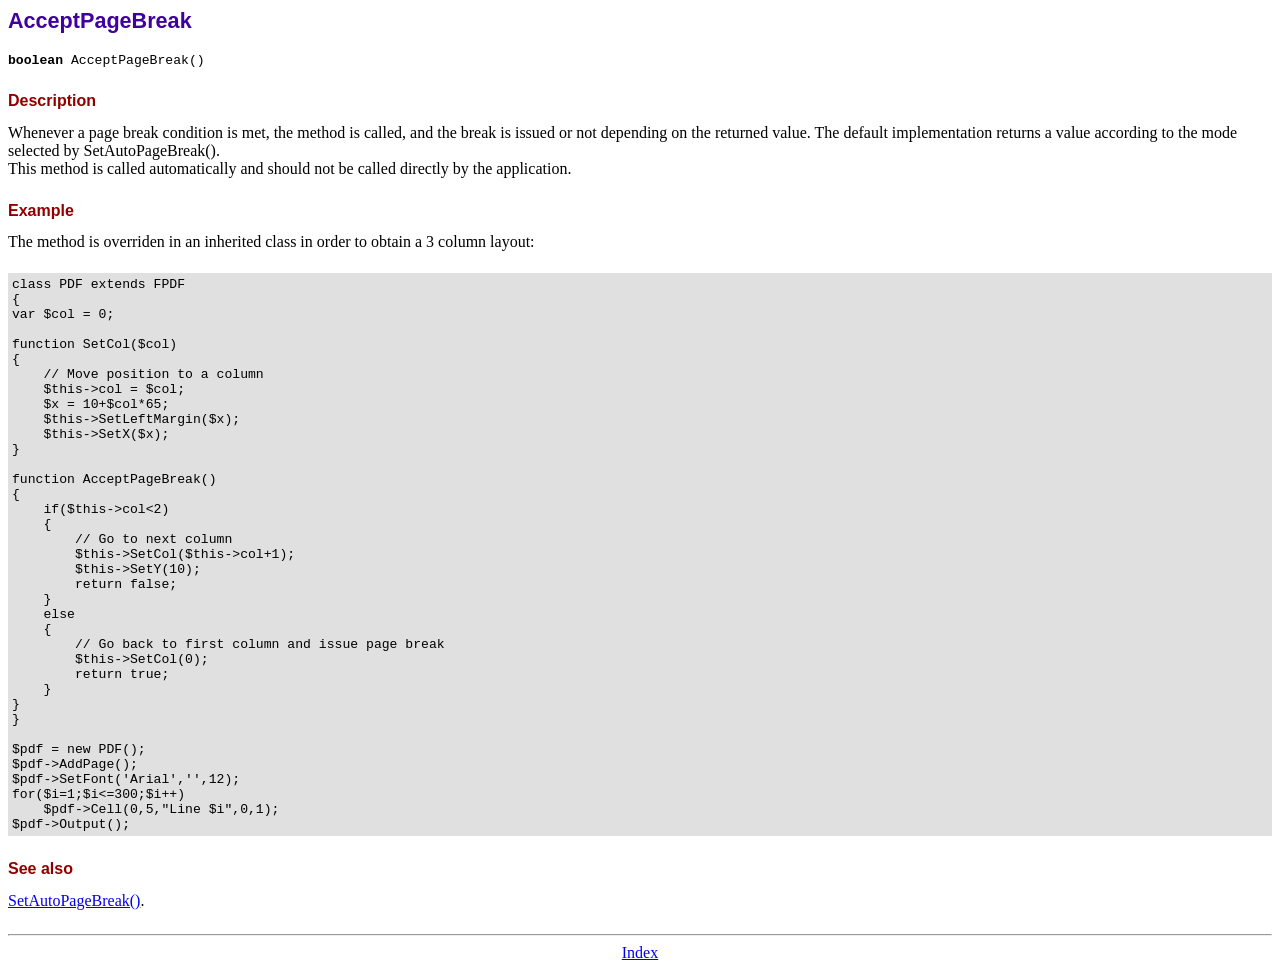
<file: fpdf17/doc/acceptpagebreak.htm>
<!DOCTYPE html PUBLIC "-//W3C//DTD HTML 4.01 Transitional//EN">
<html>
<head>
<meta http-equiv="Content-Type" content="text/html; charset=ISO-8859-1">
<title>AcceptPageBreak</title>
<link type="text/css" rel="stylesheet" href="../fpdf.css">
</head>
<body>
<h1>AcceptPageBreak</h1>
<code><b>boolean</b> AcceptPageBreak()</code>
<h2>Description</h2>
Whenever a page break condition is met, the method is called, and the break is issued or not
depending on the returned value. The default implementation returns a value according to the
mode selected by SetAutoPageBreak().
<br>
This method is called automatically and should not be called directly by the application.
<h2>Example</h2>
The method is overriden in an inherited class in order to obtain a 3 column layout:
<div class="doc-source">
<pre><code>class PDF extends FPDF
{
var $col = 0;

function SetCol($col)
{
    // Move position to a column
    $this-&gt;col = $col;
    $x = 10+$col*65;
    $this-&gt;SetLeftMargin($x);
    $this-&gt;SetX($x);
}

function AcceptPageBreak()
{
    if($this-&gt;col&lt;2)
    {
        // Go to next column
        $this-&gt;SetCol($this-&gt;col+1);
        $this-&gt;SetY(10);
        return false;
    }
    else
    {
        // Go back to first column and issue page break
        $this-&gt;SetCol(0);
        return true;
    }
}
}

$pdf = new PDF();
$pdf-&gt;AddPage();
$pdf-&gt;SetFont('Arial','',12);
for($i=1;$i&lt;=300;$i++)
    $pdf-&gt;Cell(0,5,&quot;Line $i&quot;,0,1);
$pdf-&gt;Output();</code></pre>
</div>
<h2>See also</h2>
<a href="setautopagebreak.htm">SetAutoPageBreak()</a>.
<hr style="margin-top:1.5em">
<div style="text-align:center"><a href="index.htm">Index</a></div>
</body>
</html>
</file>
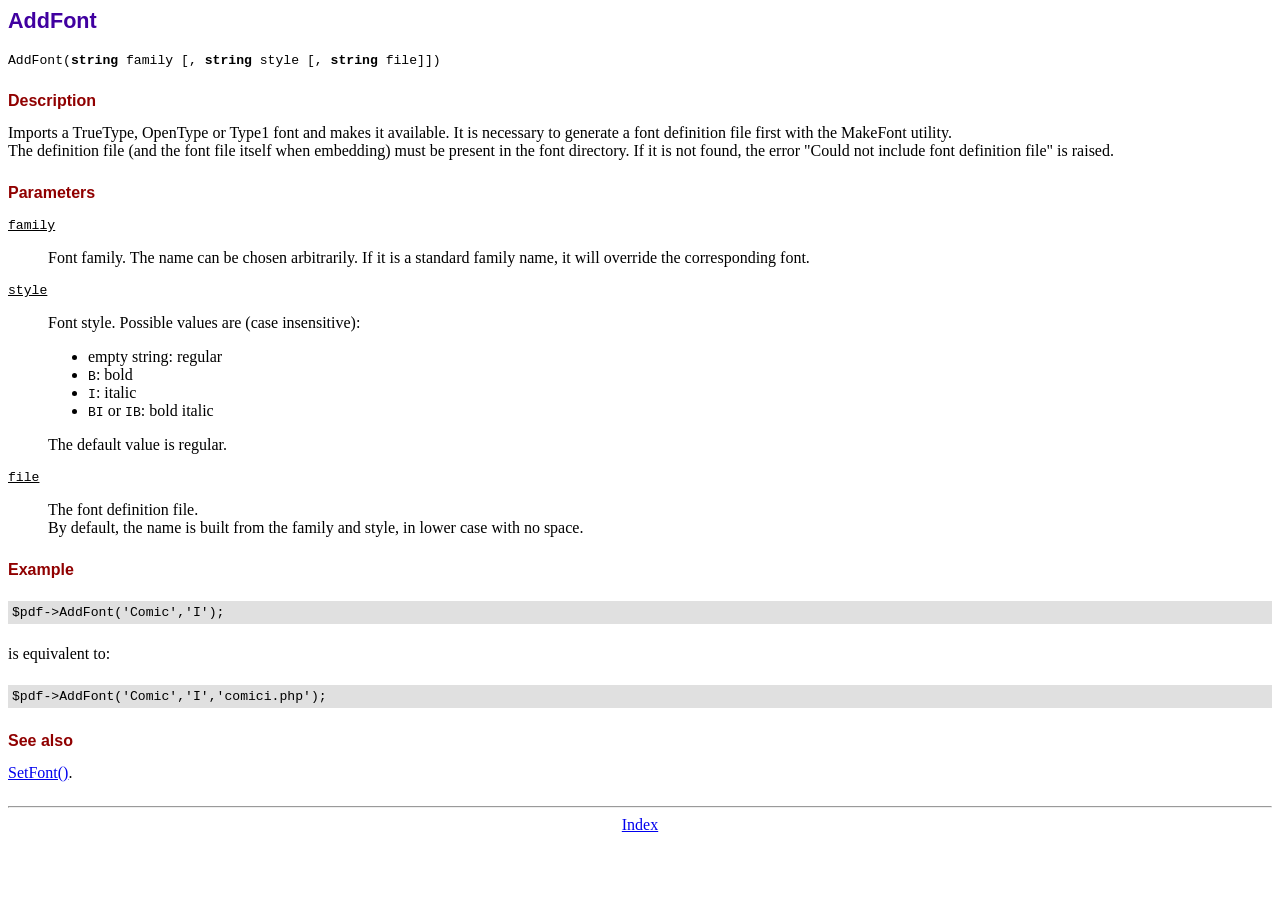
<file: fpdf17/doc/addfont.htm>
<!DOCTYPE html PUBLIC "-//W3C//DTD HTML 4.01 Transitional//EN">
<html>
<head>
<meta http-equiv="Content-Type" content="text/html; charset=ISO-8859-1">
<title>AddFont</title>
<link type="text/css" rel="stylesheet" href="../fpdf.css">
</head>
<body>
<h1>AddFont</h1>
<code>AddFont(<b>string</b> family [, <b>string</b> style [, <b>string</b> file]])</code>
<h2>Description</h2>
Imports a TrueType, OpenType or Type1 font and makes it available. It is necessary to generate a font
definition file first with the MakeFont utility.
<br>
The definition file (and the font file itself when embedding) must be present in the font directory.
If it is not found, the error "Could not include font definition file" is raised.
<h2>Parameters</h2>
<dl class="param">
<dt><code>family</code></dt>
<dd>
Font family. The name can be chosen arbitrarily. If it is a standard family name, it will
override the corresponding font.
</dd>
<dt><code>style</code></dt>
<dd>
Font style. Possible values are (case insensitive):
<ul>
<li>empty string: regular</li>
<li><code>B</code>: bold</li>
<li><code>I</code>: italic</li>
<li><code>BI</code> or <code>IB</code>: bold italic</li>
</ul>
The default value is regular.
</dd>
<dt><code>file</code></dt>
<dd>
The font definition file.
<br>
By default, the name is built from the family and style, in lower case with no space.
</dd>
</dl>
<h2>Example</h2>
<div class="doc-source">
<pre><code>$pdf-&gt;AddFont('Comic','I');</code></pre>
</div>
is equivalent to:
<div class="doc-source">
<pre><code>$pdf-&gt;AddFont('Comic','I','comici.php');</code></pre>
</div>
<h2>See also</h2>
<a href="setfont.htm">SetFont()</a>.
<hr style="margin-top:1.5em">
<div style="text-align:center"><a href="index.htm">Index</a></div>
</body>
</html>
</file>
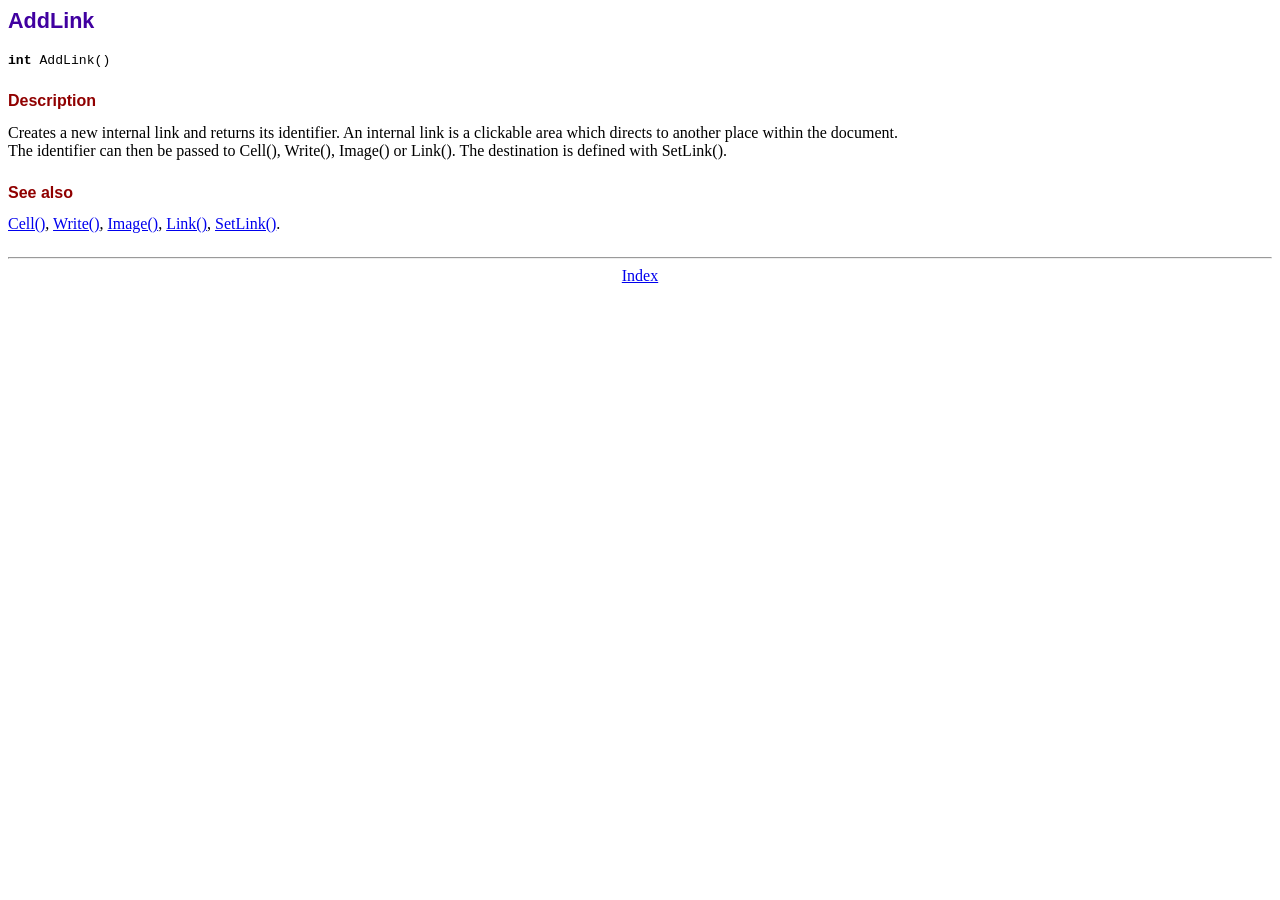
<file: fpdf17/doc/addlink.htm>
<!DOCTYPE html PUBLIC "-//W3C//DTD HTML 4.01 Transitional//EN">
<html>
<head>
<meta http-equiv="Content-Type" content="text/html; charset=ISO-8859-1">
<title>AddLink</title>
<link type="text/css" rel="stylesheet" href="../fpdf.css">
</head>
<body>
<h1>AddLink</h1>
<code><b>int</b> AddLink()</code>
<h2>Description</h2>
Creates a new internal link and returns its identifier. An internal link is a clickable area
which directs to another place within the document.
<br>
The identifier can then be passed to Cell(), Write(), Image() or Link(). The destination is
defined with SetLink().
<h2>See also</h2>
<a href="cell.htm">Cell()</a>,
<a href="write.htm">Write()</a>,
<a href="image.htm">Image()</a>,
<a href="link.htm">Link()</a>,
<a href="setlink.htm">SetLink()</a>.
<hr style="margin-top:1.5em">
<div style="text-align:center"><a href="index.htm">Index</a></div>
</body>
</html>
</file>
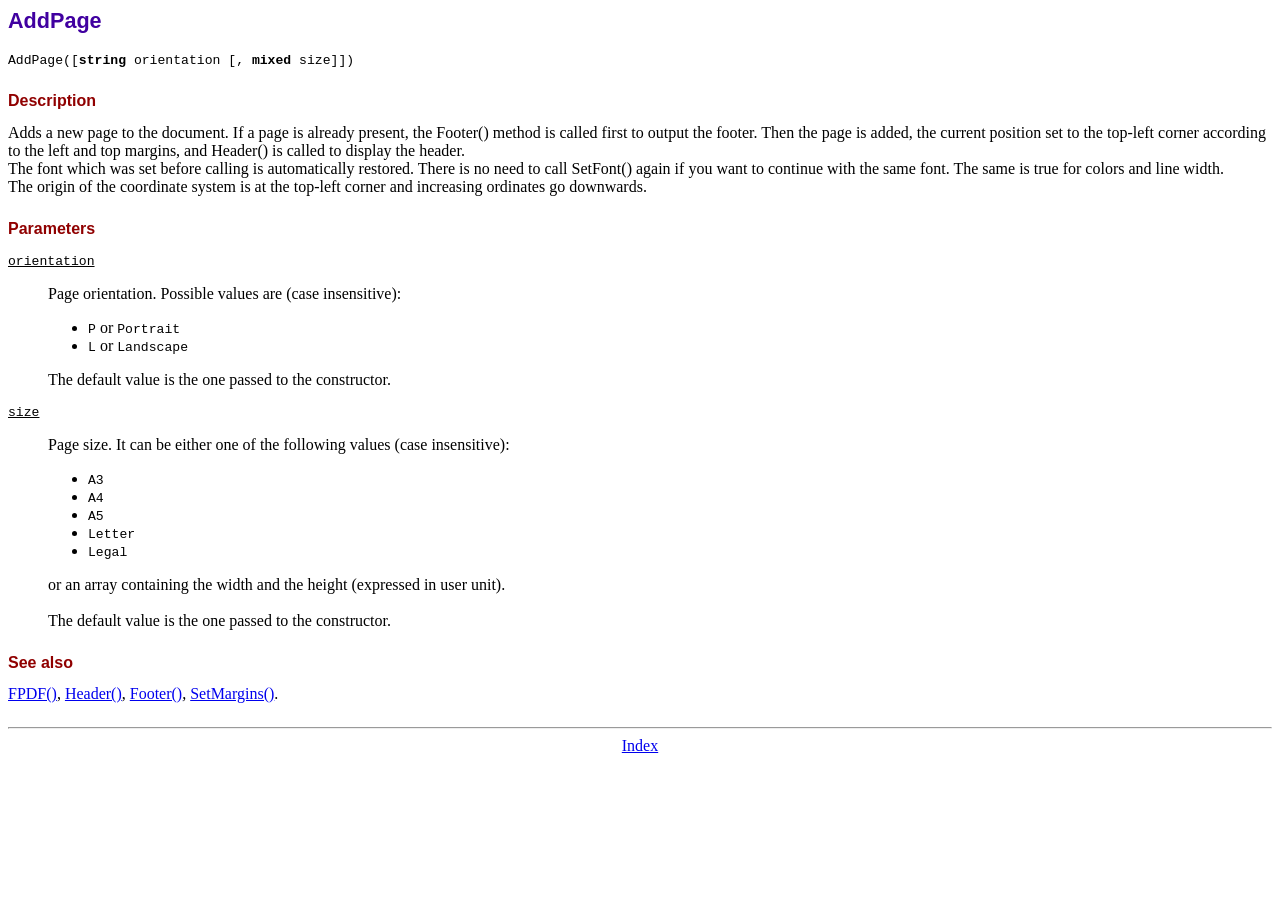
<file: fpdf17/doc/addpage.htm>
<!DOCTYPE html PUBLIC "-//W3C//DTD HTML 4.01 Transitional//EN">
<html>
<head>
<meta http-equiv="Content-Type" content="text/html; charset=ISO-8859-1">
<title>AddPage</title>
<link type="text/css" rel="stylesheet" href="../fpdf.css">
</head>
<body>
<h1>AddPage</h1>
<code>AddPage([<b>string</b> orientation [, <b>mixed</b> size]])</code>
<h2>Description</h2>
Adds a new page to the document. If a page is already present, the Footer() method is called
first to output the footer. Then the page is added, the current position set to the top-left
corner according to the left and top margins, and Header() is called to display the header.
<br>
The font which was set before calling is automatically restored. There is no need to call
SetFont() again if you want to continue with the same font. The same is true for colors and
line width.
<br>
The origin of the coordinate system is at the top-left corner and increasing ordinates go
downwards.
<h2>Parameters</h2>
<dl class="param">
<dt><code>orientation</code></dt>
<dd>
Page orientation. Possible values are (case insensitive):
<ul>
<li><code>P</code> or <code>Portrait</code></li>
<li><code>L</code> or <code>Landscape</code></li>
</ul>
The default value is the one passed to the constructor.
</dd>
<dt><code>size</code></dt>
<dd>
Page size. It can be either one of the following values (case insensitive):
<ul>
<li><code>A3</code></li>
<li><code>A4</code></li>
<li><code>A5</code></li>
<li><code>Letter</code></li>
<li><code>Legal</code></li>
</ul>
or an array containing the width and the height (expressed in user unit).<br>
<br>
The default value is the one passed to the constructor.
</dd>
</dl>
<h2>See also</h2>
<a href="fpdf.htm">FPDF()</a>,
<a href="header.htm">Header()</a>,
<a href="footer.htm">Footer()</a>,
<a href="setmargins.htm">SetMargins()</a>.
<hr style="margin-top:1.5em">
<div style="text-align:center"><a href="index.htm">Index</a></div>
</body>
</html>
</file>
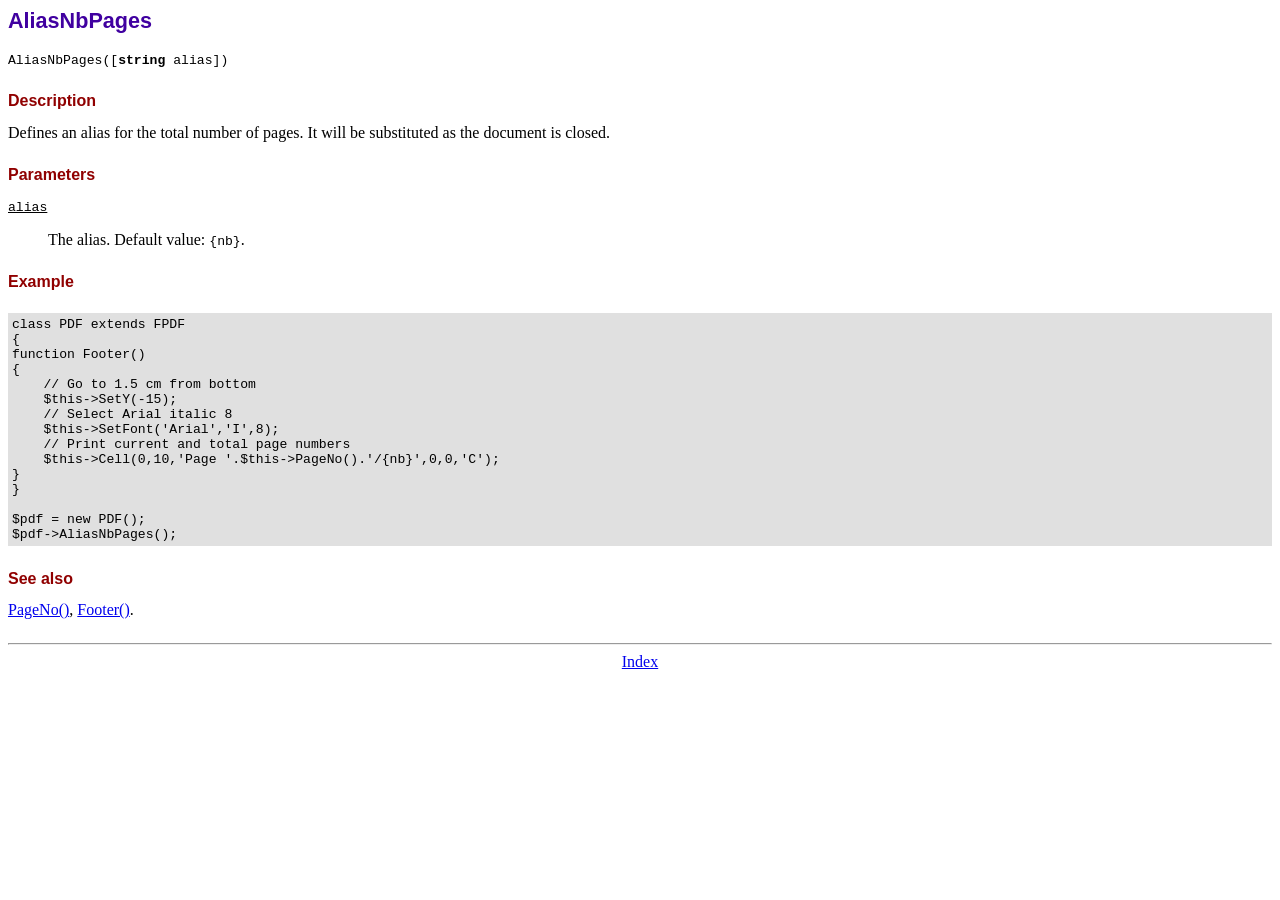
<file: fpdf17/doc/aliasnbpages.htm>
<!DOCTYPE html PUBLIC "-//W3C//DTD HTML 4.01 Transitional//EN">
<html>
<head>
<meta http-equiv="Content-Type" content="text/html; charset=ISO-8859-1">
<title>AliasNbPages</title>
<link type="text/css" rel="stylesheet" href="../fpdf.css">
</head>
<body>
<h1>AliasNbPages</h1>
<code>AliasNbPages([<b>string</b> alias])</code>
<h2>Description</h2>
Defines an alias for the total number of pages. It will be substituted as the document is
closed.
<h2>Parameters</h2>
<dl class="param">
<dt><code>alias</code></dt>
<dd>
The alias. Default value: <code>{nb}</code>.
</dd>
</dl>
<h2>Example</h2>
<div class="doc-source">
<pre><code>class PDF extends FPDF
{
function Footer()
{
    // Go to 1.5 cm from bottom
    $this-&gt;SetY(-15);
    // Select Arial italic 8
    $this-&gt;SetFont('Arial','I',8);
    // Print current and total page numbers
    $this-&gt;Cell(0,10,'Page '.$this-&gt;PageNo().'/{nb}',0,0,'C');
}
}

$pdf = new PDF();
$pdf-&gt;AliasNbPages();</code></pre>
</div>
<h2>See also</h2>
<a href="pageno.htm">PageNo()</a>,
<a href="footer.htm">Footer()</a>.
<hr style="margin-top:1.5em">
<div style="text-align:center"><a href="index.htm">Index</a></div>
</body>
</html>
</file>
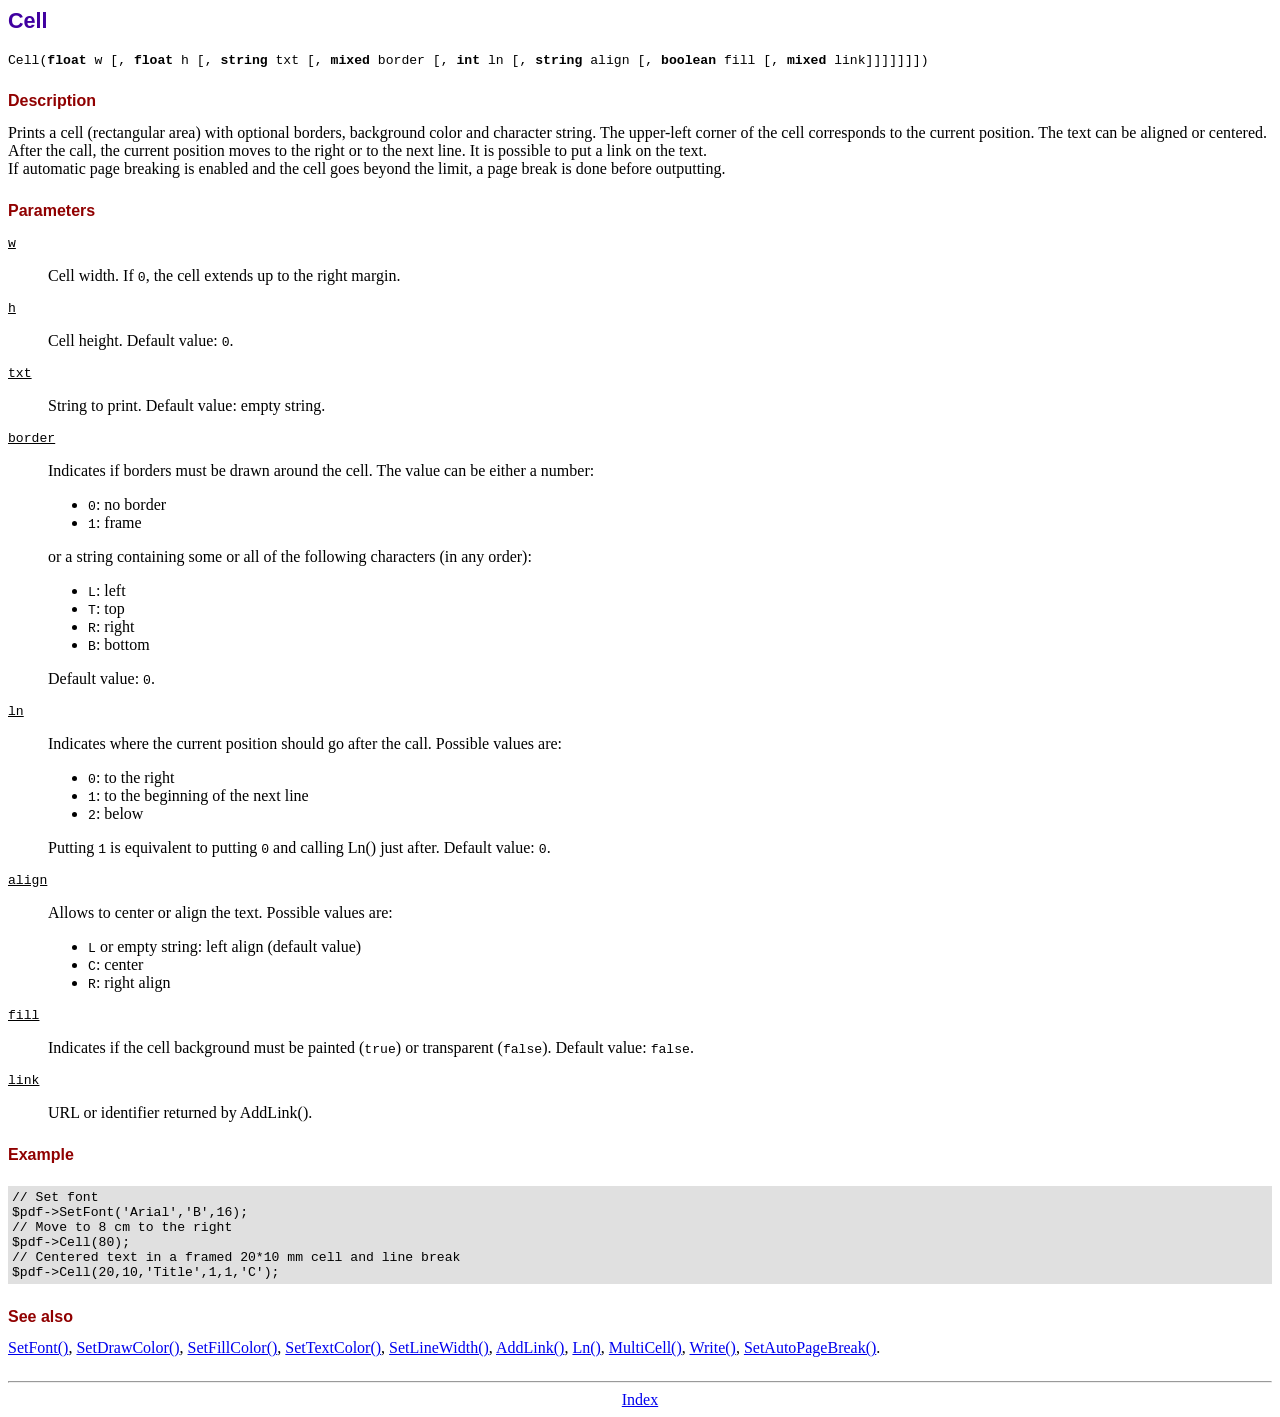
<file: fpdf17/doc/cell.htm>
<!DOCTYPE html PUBLIC "-//W3C//DTD HTML 4.01 Transitional//EN">
<html>
<head>
<meta http-equiv="Content-Type" content="text/html; charset=ISO-8859-1">
<title>Cell</title>
<link type="text/css" rel="stylesheet" href="../fpdf.css">
</head>
<body>
<h1>Cell</h1>
<code>Cell(<b>float</b> w [, <b>float</b> h [, <b>string</b> txt [, <b>mixed</b> border [, <b>int</b> ln [, <b>string</b> align [, <b>boolean</b> fill [, <b>mixed</b> link]]]]]]])</code>
<h2>Description</h2>
Prints a cell (rectangular area) with optional borders, background color and character string.
The upper-left corner of the cell corresponds to the current position. The text can be aligned
or centered. After the call, the current position moves to the right or to the next line. It is
possible to put a link on the text.
<br>
If automatic page breaking is enabled and the cell goes beyond the limit, a page break is
done before outputting.
<h2>Parameters</h2>
<dl class="param">
<dt><code>w</code></dt>
<dd>
Cell width. If <code>0</code>, the cell extends up to the right margin.
</dd>
<dt><code>h</code></dt>
<dd>
Cell height.
Default value: <code>0</code>.
</dd>
<dt><code>txt</code></dt>
<dd>
String to print.
Default value: empty string.
</dd>
<dt><code>border</code></dt>
<dd>
Indicates if borders must be drawn around the cell. The value can be either a number:
<ul>
<li><code>0</code>: no border</li>
<li><code>1</code>: frame</li>
</ul>
or a string containing some or all of the following characters (in any order):
<ul>
<li><code>L</code>: left</li>
<li><code>T</code>: top</li>
<li><code>R</code>: right</li>
<li><code>B</code>: bottom</li>
</ul>
Default value: <code>0</code>.
</dd>
<dt><code>ln</code></dt>
<dd>
Indicates where the current position should go after the call. Possible values are:
<ul>
<li><code>0</code>: to the right</li>
<li><code>1</code>: to the beginning of the next line</li>
<li><code>2</code>: below</li>
</ul>
Putting <code>1</code> is equivalent to putting <code>0</code> and calling Ln() just after.
Default value: <code>0</code>.
</dd>
<dt><code>align</code></dt>
<dd>
Allows to center or align the text. Possible values are:
<ul>
<li><code>L</code> or empty string: left align (default value)</li>
<li><code>C</code>: center</li>
<li><code>R</code>: right align</li>
</ul>
</dd>
<dt><code>fill</code></dt>
<dd>
Indicates if the cell background must be painted (<code>true</code>) or transparent (<code>false</code>).
Default value: <code>false</code>.
</dd>
<dt><code>link</code></dt>
<dd>
URL or identifier returned by AddLink().
</dd>
</dl>
<h2>Example</h2>
<div class="doc-source">
<pre><code>// Set font
$pdf-&gt;SetFont('Arial','B',16);
// Move to 8 cm to the right
$pdf-&gt;Cell(80);
// Centered text in a framed 20*10 mm cell and line break
$pdf-&gt;Cell(20,10,'Title',1,1,'C');</code></pre>
</div>
<h2>See also</h2>
<a href="setfont.htm">SetFont()</a>,
<a href="setdrawcolor.htm">SetDrawColor()</a>,
<a href="setfillcolor.htm">SetFillColor()</a>,
<a href="settextcolor.htm">SetTextColor()</a>,
<a href="setlinewidth.htm">SetLineWidth()</a>,
<a href="addlink.htm">AddLink()</a>,
<a href="ln.htm">Ln()</a>,
<a href="multicell.htm">MultiCell()</a>,
<a href="write.htm">Write()</a>,
<a href="setautopagebreak.htm">SetAutoPageBreak()</a>.
<hr style="margin-top:1.5em">
<div style="text-align:center"><a href="index.htm">Index</a></div>
</body>
</html>
</file>
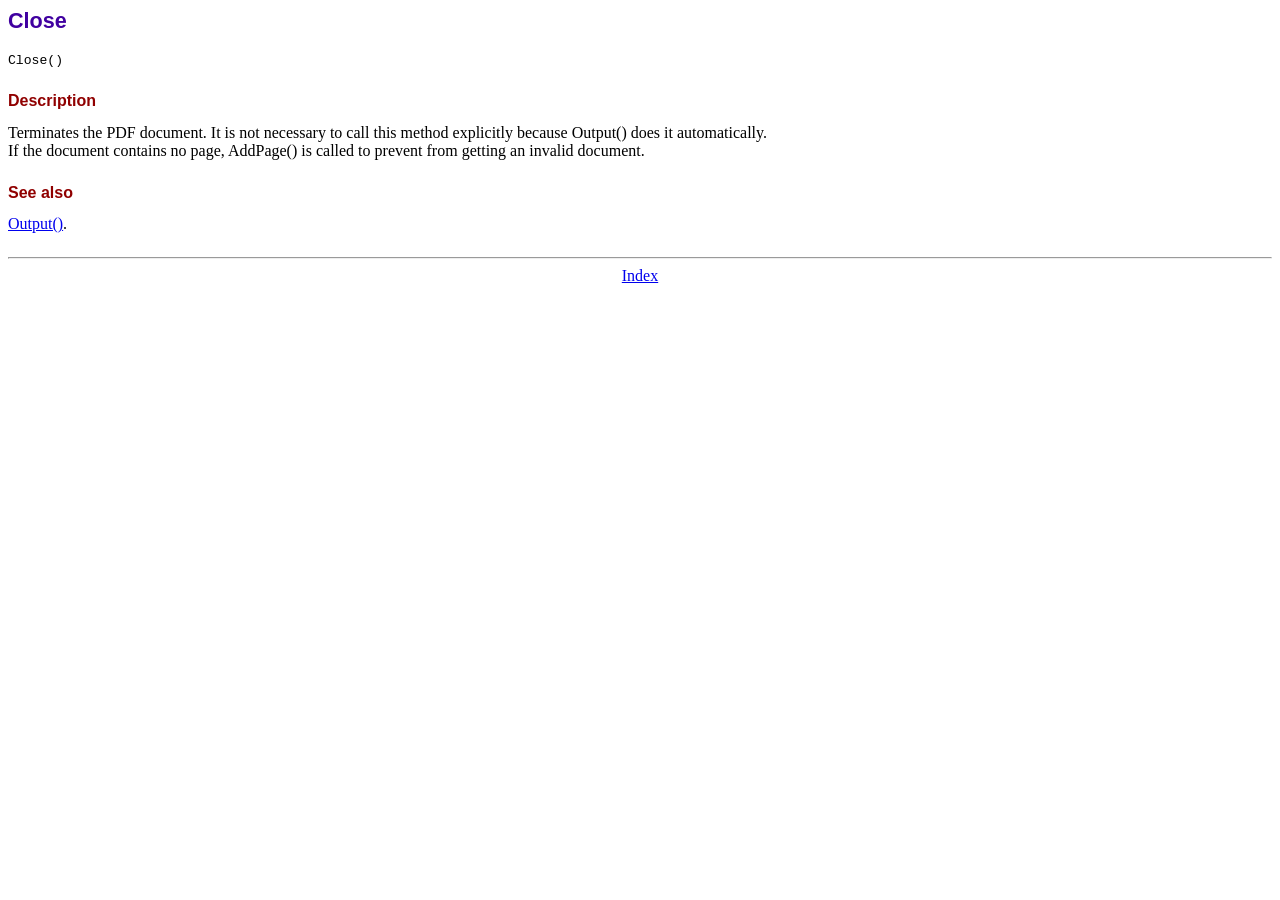
<file: fpdf17/doc/close.htm>
<!DOCTYPE html PUBLIC "-//W3C//DTD HTML 4.01 Transitional//EN">
<html>
<head>
<meta http-equiv="Content-Type" content="text/html; charset=ISO-8859-1">
<title>Close</title>
<link type="text/css" rel="stylesheet" href="../fpdf.css">
</head>
<body>
<h1>Close</h1>
<code>Close()</code>
<h2>Description</h2>
Terminates the PDF document. It is not necessary to call this method explicitly because Output()
does it automatically.
<br>
If the document contains no page, AddPage() is called to prevent from getting an invalid document.
<h2>See also</h2>
<a href="output.htm">Output()</a>.
<hr style="margin-top:1.5em">
<div style="text-align:center"><a href="index.htm">Index</a></div>
</body>
</html>
</file>
<file: fpdf17/fpdf.css>
body {font-family:"Times New Roman",serif}
h1 {font:bold 135% Arial,sans-serif; color:#4000A0; margin-bottom:0.9em}
h2 {font:bold 100% Arial,sans-serif; color:#900000; margin-top:1.5em}
dl.param dt {text-decoration:underline}
dl.param dd {margin-top:1em; margin-bottom:1em}
dl.param ul {margin-top:1em; margin-bottom:1em}
tt, code, kbd {font-family:"Courier New",Courier,monospace; font-size:82%}
div.source {margin-top:1.4em; margin-bottom:1.3em}
div.source pre {display:table; border:1px solid #24246A; width:100%; margin:0em; font-family:inherit; font-size:100%}
div.source code {display:block; border:1px solid #C5C5EC; background-color:#F0F5FF; padding:6px; color:#000000}
div.doc-source {margin-top:1.4em; margin-bottom:1.3em}
div.doc-source pre {display:table; width:100%; margin:0em; font-family:inherit; font-size:100%}
div.doc-source code {display:block; background-color:#E0E0E0; padding:4px}
.kw {color:#000080; font-weight:bold}
.str {color:#CC0000}
.cmt {color:#008000}
p.demo {text-align:center; margin-top:-0.9em}
a.demo {text-decoration:none; font-weight:bold; color:#0000CC}
a.demo:link {text-decoration:none; font-weight:bold; color:#0000CC}
a.demo:hover {text-decoration:none; font-weight:bold; color:#0000FF}
a.demo:active {text-decoration:none; font-weight:bold; color:#0000FF}
</file>
